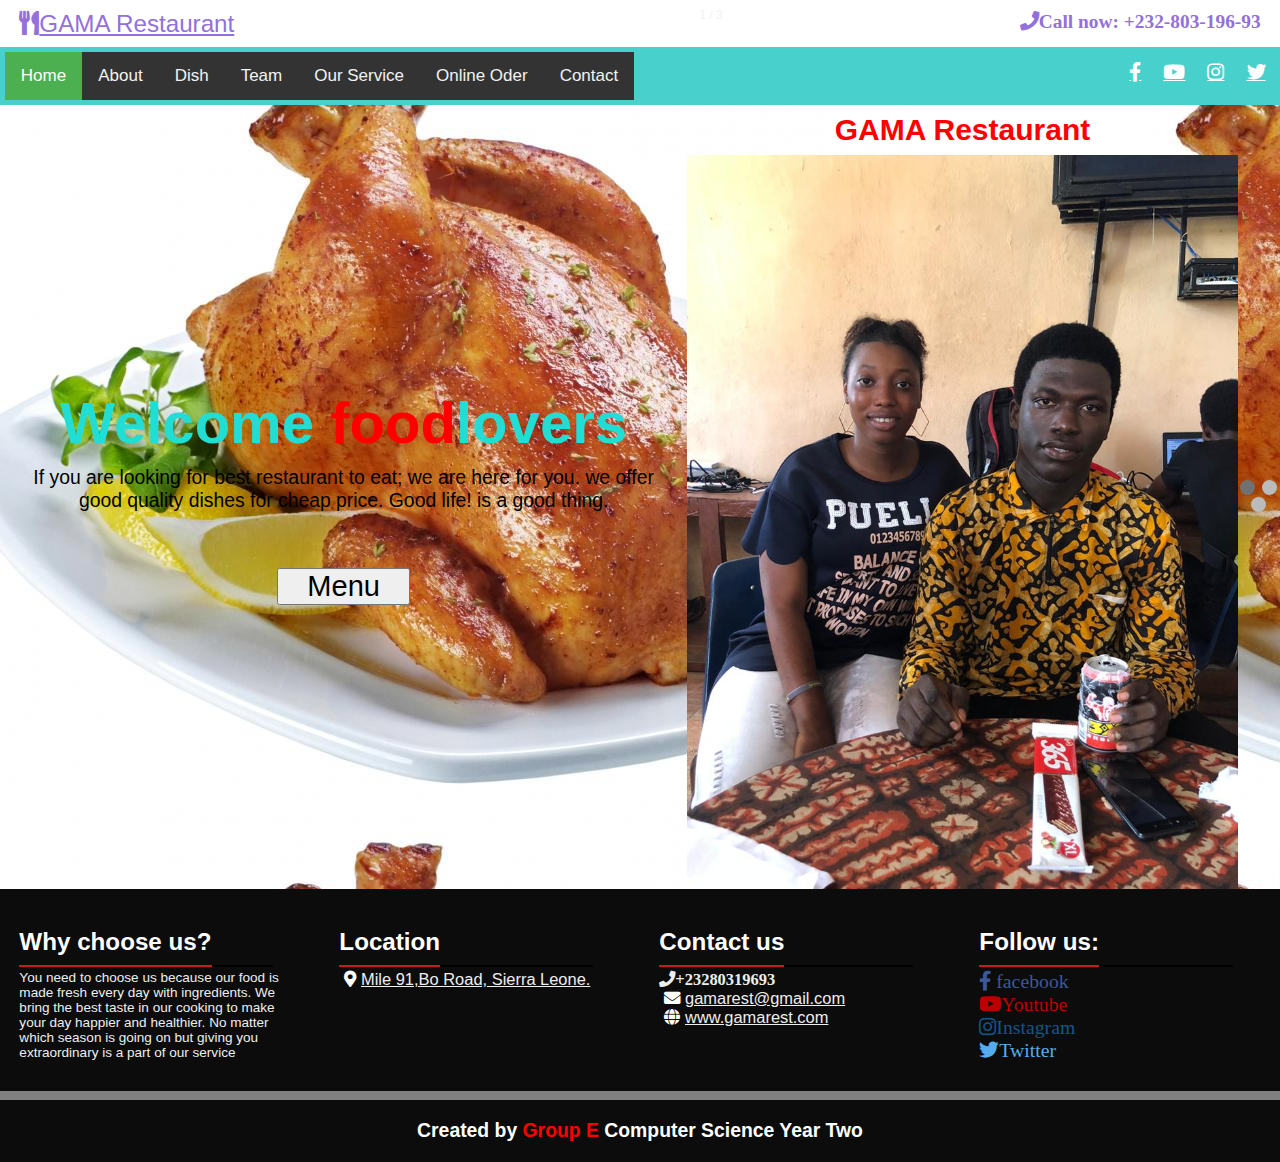
<file: index.html>
<!DOCTYPE html>
<html lang="en">
<head>
    <meta charset="UTF-8">
    <meta http-equiv="X-UA-Compatible" content="IE=edge">
    <meta name="viewport" content="width=device-width, initial-scale=1.0">
    <title>GAMA Restaurant</title>
    <!--Font size-->
    <link rel="stylesheet" href="https://cdnjs.cloudflare.com/ajax/libs/font-awesome/5.15.2/css/all.min.css">
    <link rel="stylesheet" href="CSS/GAMA.css">
     
   
</head>
<body background="Images/cooked-chicken.jpg">
    <!--Header Section Starts-->

    <header>

      <div class="header-1">
        <a href="#" class="logo"> <i class="fas fa-utensils"> </i>GAMA Restaurant</a>
        <h3 class="cell"><i class="fas fa-phone">Call now: +232-803-196-93</i></h3>
      </div>
      <div class="header-2">
        <div class="topnav" id="myTopnav">
          <a href="index.html" class="active">Home</a>
          <a href="2 About.html">About</a>
          <a href="3 Dish.html">Dish</a>
          <a href="4 Team.html"> Team</a>
          <a href="5 Service.html">Our Service</a>
          <a href="6 Online  Oder.html">Online Oder</a>
          <a href="7 Contact.html">Contact</a>
          <a href="javascript:void(0);" class="icon" onclick="myFunction()">
            <i class="fa fa-bars"></i>
          </a>
        </div>
        
        <div class="share">
          <a href="https://www.facebook.com/vascodagamarestaurantkoeln" class="fab fa-facebook-f"></a>
          <a href="  https://www.youtube.com/" class="fab fa-youtube"></a>
          <a href="https://www.instagram.com/" class="fab fa-instagram"></a>
          <a href="https://twitter.com/?lang=en" class="fab fa-twitter"></a>
          
      </div>
      </div>
       </header>

  <!--Header Section Ends-->
 
     <!--Home Section starts-->
<section class="home" >
  <div class="content">
      <h1>Welcome <span>food</span>lovers</h1>
      <p>   
        If you are looking for best restaurant to eat; we are here for you. we offer good quality dishes for cheap price. Good life! is a good thing.
      </p>
      <a href="Menu.html" class="btn"> <br> <br>  <button>Menu</button> </a>
  </div>
  <div class="shape">

  </div>
   <!--Slideshow-->
 
 
<div class="mySlides fade">
  <div class="numbertext">1 / 3</div>
  <div class="text"><h1>GAMA Restaurant</h1></div>
  <img src="Images/G2.jpg" style="width:100%">
  
</div>

<div class="mySlides fade">
  <div class="numbertext">2 / 3</div>
  <div class="text"><h1>GAMA Restaurant</h1></div>
  <img src="Images/G3.jpg" style="width:100%">
 
</div>

<div class="mySlides fade">
  <div class="numbertext">3 / 3</div>
  <div class="text"><h1>GAMA Restaurant</h1></div>
  <img src="Images/G4.jpg" style="width:100%">
   
</div>

</div>
<br>

<div style="text-align:center">
  <span class="dot"></span> 
  <span class="dot"></span> 
  <span class="dot"></span> 
   
</div>
</section>
   <!--Slideshow-->

 <!--Home Section Ends-->
 <!-- footer Section stars-->
 <section class="footer">
  <div class=" box-container">
      <div class="box">
          <h3 class="heading"><span>Why choose us?</span></h3>
          <p>  
            You need to choose us because our food is made fresh every day with ingredients. We bring the best taste in our cooking to make your day happier and healthier. No matter which season is going on but giving you extraordinary is a part of our service                      
           </p>

      </div>
      <div class="box">
          <h3 class="heading"><span>Location</span></h3>
           <a href="https://www.bing.com/maps?&ty=18&q=Mile%2091%2C%20Northern%2C%20Sierra%20Leone&satid=id.sid%3A3dba9591-8eae-2a3c-6e1b-9812ccb60556&vdpid=5749953597550886913&ppois=8.466670036315918_-12.216670036315918_Mile%2091%2C%20Northern%2C%20Sierra%20Leone_~&cp=8.46667~-12.21667&v=2&sV=1&FORM=MIRE&qpvt=mile+91+sierra+leone"> <p> <i class="fas fa-map-marker-alt"></i>Mile 91,Bo Road, Sierra Leone.</p></a>
          
      </div>
       
     
      <div class="box">
          <h3 class="heading"><span>Contact us</span></h3>
          <a href="+232319693"> <p class="fas fa-phone">+23280319693</p></a>
         <a href="https://accounts.google.com/signin/v2/identifier?service=mail&passive=true&rm=false&continue=https%3A%2F%2Fmail.google.com%2Fmail%2F%3Fshva%3D1&scc=1&ltmpl=default&ltmplcache=2&emr=1&osid=1&flowName=GlifWebSignIn&flowEntry=ServiceLogin"> <p><i class="fas fa-envelope"></i>gamarest@gmail.com</p></a>
         <a href=""> <p><i class="fas fa-globe"></i>www.gamarest.com</p></a>

      </div>

      <div class="box">
        <h3 class="heading"><span>Follow us:</span></h3>
        <a href="https://www.facebook.com/vascodagamarestaurantkoeln "><p style="color: #3B5998;"> <big><b  class="fab fa-facebook-f">   facebook</b></big></p></a>
        <a href="https://www.youtube.com/ "><p style="color:  #bb0000;"> <big><b class="fab fa-youtube">Youtube</b></big></p></a>
        <a href="https://www.instagram.com/ "><p style="color: #125688"> <big><b class="fab fa-instagram">Instagram</b></big></p></a>
        <a href=" https://twitter.com/?lang=en"><p style="color: #55ACEE"> <big><b class="fab fa-twitter">Twitter</b></big></p></a>
          
          
          
      </div>
  </div>
  <h1 class="credit">Created by <span>Group E</span> Computer Science Year Two</h1>

  

</section>

<!--footer Section Ends-->
 <script src="Js/main.JS"></script>
  
</body>
</html>
</file>
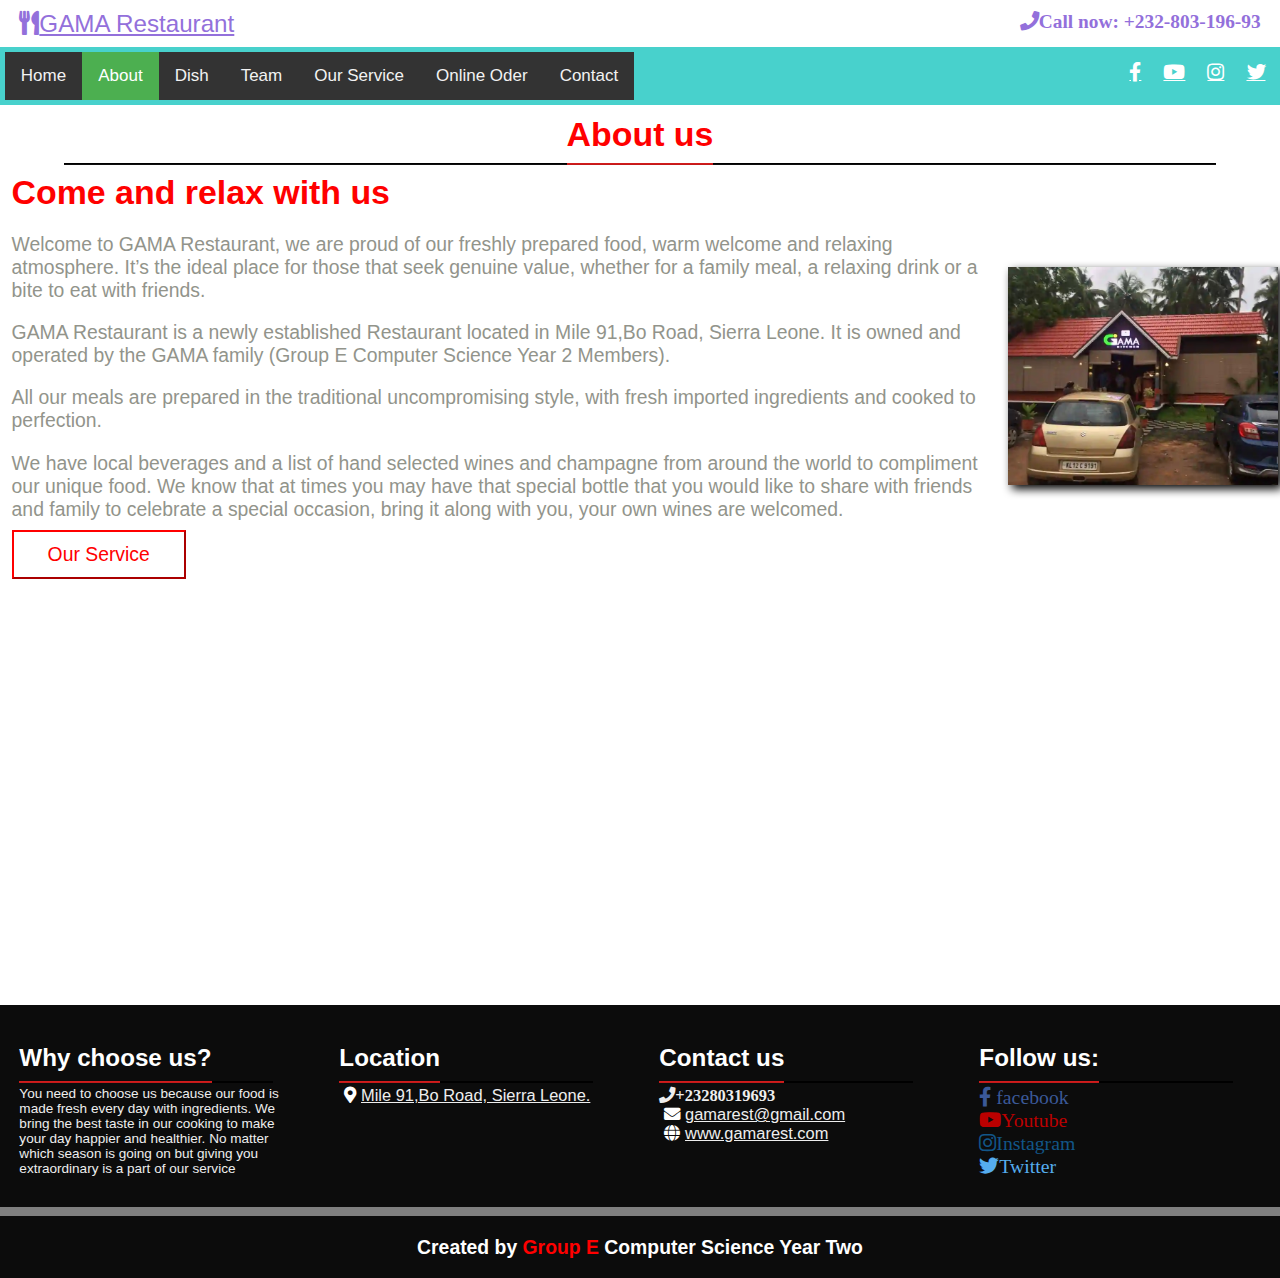
<file: 2 About.html>
<!DOCTYPE html>
<html lang="en">
<head>
    <meta charset="UTF-8">
    <meta http-equiv="X-UA-Compatible" content="IE=edge">
    <meta name="viewport" content="width=device-width, initial-scale=1.0">
    <title>GAMA Restaurant</title>
    <!--Font size-->
    <link rel="stylesheet" href="https://cdnjs.cloudflare.com/ajax/libs/font-awesome/5.15.2/css/all.min.css">
    <link rel="stylesheet" href="CSS/GAMA.css">
  
</head>
<body>
      <!--Header Section Starts-->

      <header>

        <div class="header-1">
          <a href="#" class="logo"> <i class="fas fa-utensils"> </i>GAMA Restaurant</a>
          <h3 class="cell"><i class="fas fa-phone">Call now: +232-803-196-93</i></h3>
        </div>
        <div class="header-2">
          <div class="topnav" id="myTopnav">
            <a href="index.html" >Home</a>
            <a href="2 About.html" class="active">About</a>
            <a href="3 Dish.html">Dish</a>
            <a href="4 Team.html"> Team</a>
            <a href="5 Service.html">Our Service</a>
            <a href="6 Online  Oder.html">Online Oder</a>
            <a href="7 Contact.html">Contact</a>
            <a href="javascript:void(0);" class="icon" onclick="myFunction()">
              <i class="fa fa-bars"></i>
            </a>
          </div>
           
          <div class="share">
            <a href="https://www.facebook.com/vascodagamarestaurantkoeln" class="fab fa-facebook-f"></a>
          <a href="  https://www.youtube.com/" class="fab fa-youtube"></a>
          <a href="https://www.instagram.com/" class="fab fa-instagram"></a>
          <a href="https://twitter.com/?lang=en" class="fab fa-twitter"></a>
          
 
        </div>
        </div>
         </header>

    <!--Header Section Ends-->
    <!--About Section Ends-->
    <section class="about" id="About">
        <h1 class="heading"> <span>About us</span></h1>
       <div class="row">
           <div class="content">
               <h3>Come and relax with us</h3>
               <br>
               <p>Welcome to GAMA Restaurant, we are proud of our freshly prepared food, warm welcome and relaxing atmosphere. It’s the ideal place for those that seek genuine value, whether for a family meal, a relaxing drink or a bite to eat with friends.</p>
               <p>GAMA Restaurant is a newly established Restaurant located in Mile 91,Bo Road, Sierra Leone. It is owned and operated by the GAMA family (Group E Computer Science Year 2 Members). </p>
               <p>
                All our meals are prepared in the traditional uncompromising style, with fresh imported ingredients and cooked to perfection. 
               </p>
               <p>
                We have  local beverages and a list of hand selected wines and champagne from around the world to compliment our unique food. We know that at times you may have that special bottle that you would like to share with friends and family to celebrate a special occasion, bring it along with you, your own wines are welcomed.
               </p>
               <a href="5 Service.html"><button class="btn"> Our Service </button></a>
           </div>
           <div class="image">
               <img src="Images/gama.webp" alt="">

           </div>

       </div>

       </section>

  <!--About Section Ends-->
   <!-- footer Section stars-->
 <section class="footer">
  <div class=" box-container">
      <div class="box">
          <h3 class="heading"><span>Why choose us?</span></h3>
          <p>  
            You need to choose us because our food is made fresh every day with ingredients. We bring the best taste in our cooking to make your day happier and healthier. No matter which season is going on but giving you extraordinary is a part of our service                      
           </p>

      </div>
      <div class="box">
          <h3 class="heading"><span>Location</span></h3>
           <a href="https://www.bing.com/maps?&ty=18&q=Mile%2091%2C%20Northern%2C%20Sierra%20Leone&satid=id.sid%3A3dba9591-8eae-2a3c-6e1b-9812ccb60556&vdpid=5749953597550886913&ppois=8.466670036315918_-12.216670036315918_Mile%2091%2C%20Northern%2C%20Sierra%20Leone_~&cp=8.46667~-12.21667&v=2&sV=1&FORM=MIRE&qpvt=mile+91+sierra+leone"> <p> <i class="fas fa-map-marker-alt"></i>Mile 91,Bo Road, Sierra Leone.</p></a>
          
      </div>
       
     
      <div class="box">
          <h3 class="heading"><span>Contact us</span></h3>
          <a href="+232319693"> <p class="fas fa-phone">+23280319693</p></a>
         <a href="https://accounts.google.com/signin/v2/identifier?service=mail&passive=true&rm=false&continue=https%3A%2F%2Fmail.google.com%2Fmail%2F%3Fshva%3D1&scc=1&ltmpl=default&ltmplcache=2&emr=1&osid=1&flowName=GlifWebSignIn&flowEntry=ServiceLogin"> <p><i class="fas fa-envelope"></i>gamarest@gmail.com</p></a>
         <a href=""> <p><i class="fas fa-globe"></i>www.gamarest.com</p></a>

      </div>

      <div class="box">
        <h3 class="heading"><span>Follow us:</span></h3>
        <a href="https://www.facebook.com/vascodagamarestaurantkoeln "><p style="color: #3B5998;"> <big><b  class="fab fa-facebook-f">   facebook</b></big></p></a>
        <a href="https://www.youtube.com/ "><p style="color:  #bb0000;"> <big><b class="fab fa-youtube">Youtube</b></big></p></a>
        <a href="https://www.instagram.com/ "><p style="color: #125688"> <big><b class="fab fa-instagram">Instagram</b></big></p></a>
        <a href=" https://twitter.com/?lang=en"><p style="color: #55ACEE"> <big><b class="fab fa-twitter">Twitter</b></big></p></a>
          
          
          
      </div>
  </div>
  <h1 class="credit">Created by <span>Group E</span> Computer Science Year Two</h1>

  

</section>

<!--footer Section Ends-->
  <script src="Js/main.JS"></script>
 

</body>
</html>
</file>
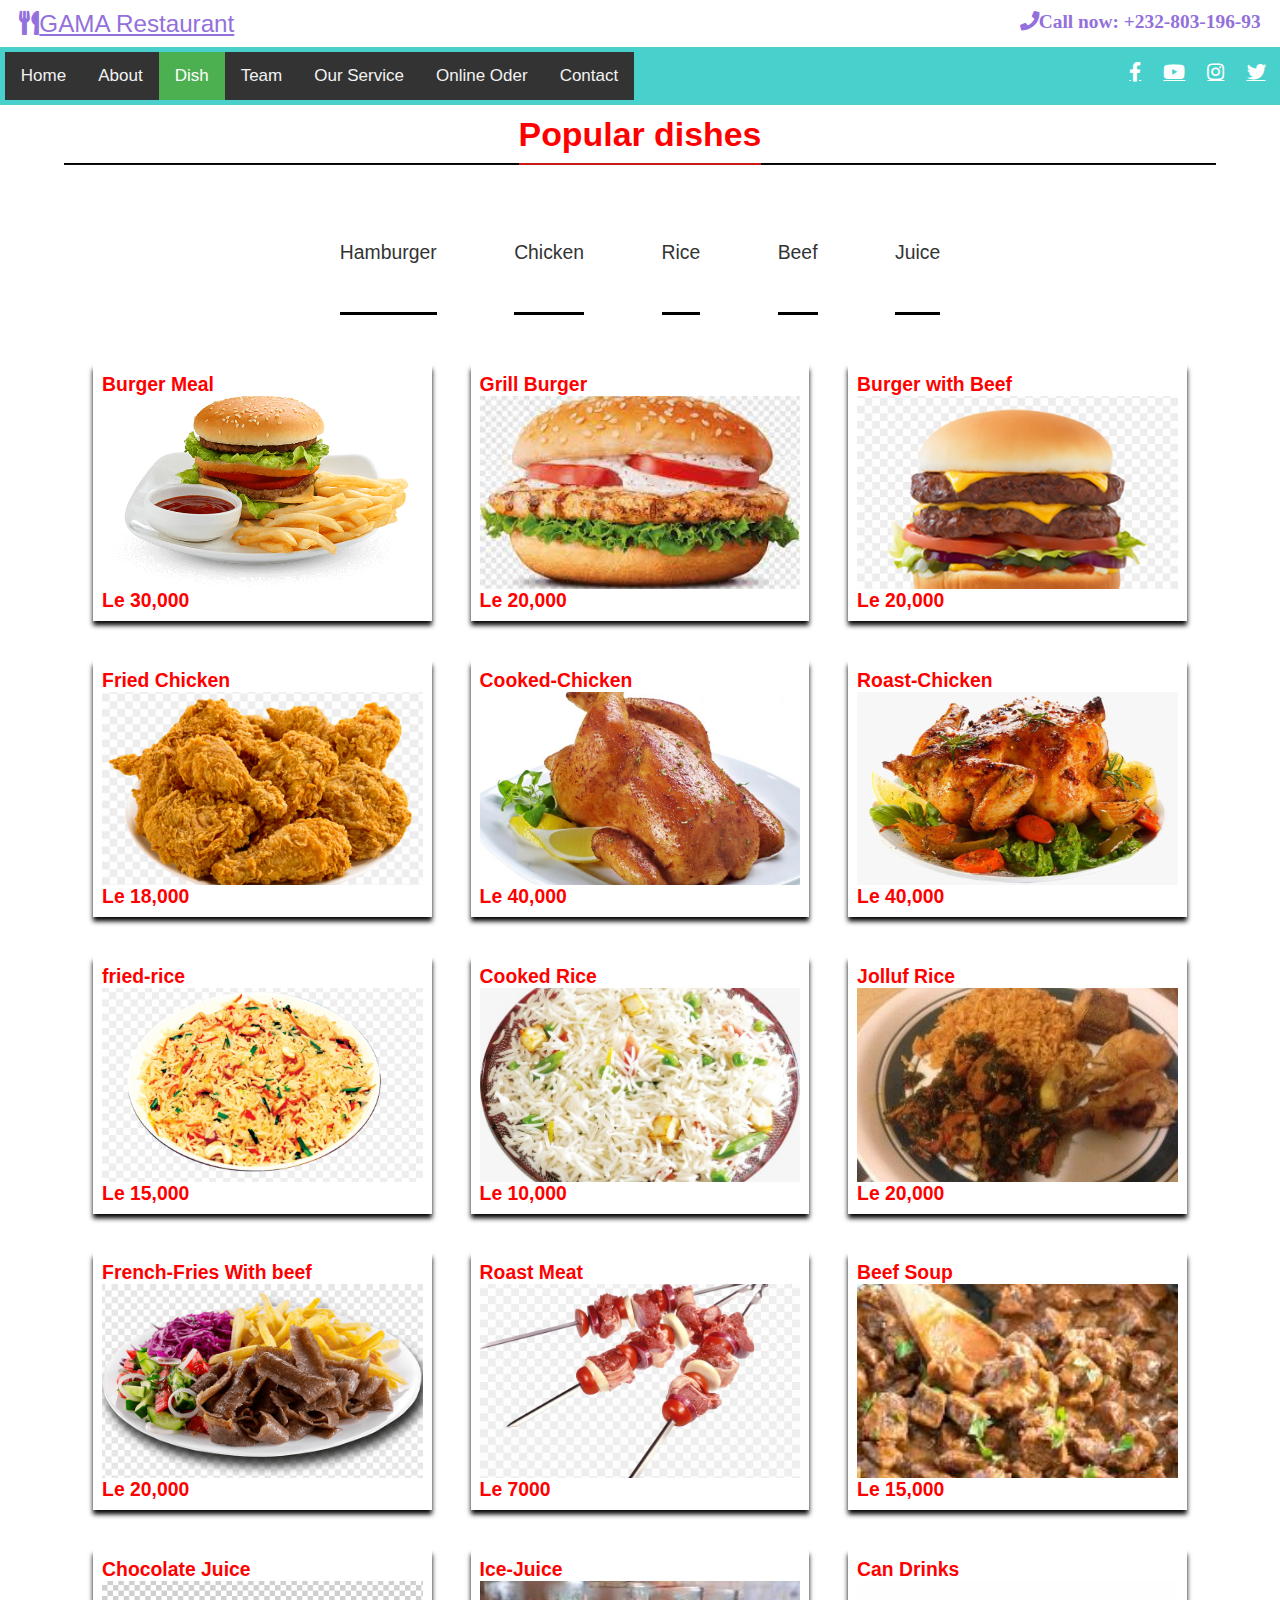
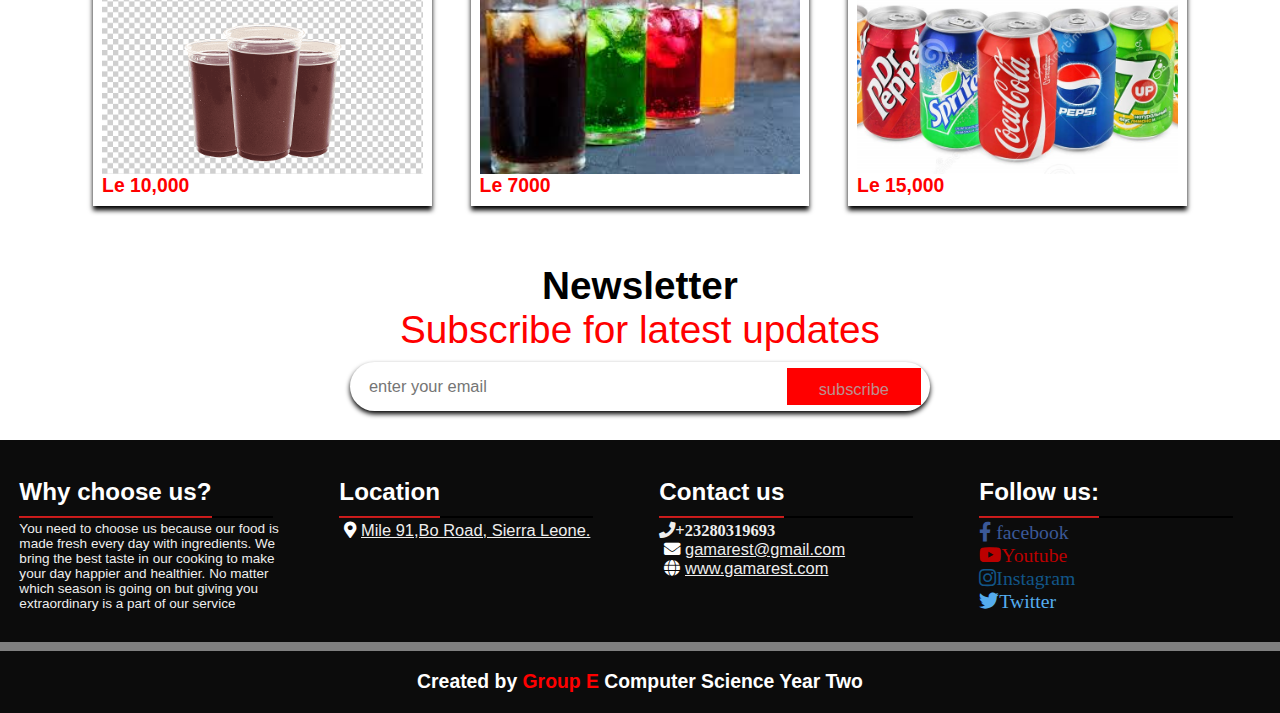
<file: 3 Dish.html>
<!DOCTYPE html>
<html lang="en">
<head>
    <meta charset="UTF-8">
    <meta http-equiv="X-UA-Compatible" content="IE=edge">
    <meta name="viewport" content="width=device-width, initial-scale=1.0">
    <title>GAMA Restaurant</title>
    <!--Font size-->
    <link rel="stylesheet" href="https://cdnjs.cloudflare.com/ajax/libs/font-awesome/5.15.2/css/all.min.css">
    <link rel="stylesheet" href="CSS/GAMA.css">
    

</head>
<body>
     <!--Header Section Starts-->

     <header>

        <div class="header-1">
          <a href="#" class="logo"> <i class="fas fa-utensils"> </i>GAMA Restaurant</a>
          <h3 class="cell"><i class="fas fa-phone">Call now: +232-803-196-93</i></h3>
        </div>
        <div class="header-2">
         <div class="topnav" id="myTopnav">
            <a href="index.html" >Home</a>
            <a href="2 About.html">About</a>
            <a href="3 Dish.html" class="active">Dish</a>
            <a href="4 Team.html"> Team</a>
            <a href="5 Service.html">Our Service</a>
            <a href="6 Online  Oder.html">Online Oder</a>
            <a href="7 Contact.html">Contact</a>
            <a href="javascript:void(0);" class="icon" onclick="myFunction()">
              <i class="fa fa-bars"></i>
            </a>
          </div>
       
          <div class="share">
            <a href="https://www.facebook.com/vascodagamarestaurantkoeln" class="fab fa-facebook-f"></a>
            <a href="  https://www.youtube.com/" class="fab fa-youtube"></a>
            <a href="https://www.instagram.com/" class="fab fa-instagram"></a>
            <a href="https://twitter.com/?lang=en" class="fab fa-twitter"></a>
          
 
        </div>
        </div>
         </header>

    <!--Header Section Ends-->
    <!--Dish Section starts-->
   <section class="dish" id="Dish">
    <h1 class="heading"> <span>Popular dishes</span></h1>
    <ul class="controls">
        
        <li class="buttons" data-filter="Hamburger">Hamburger</li>
        <li class="buttons" data-filter="Chicken">Chicken</li>
        <li class="buttons" data-filter="Rice">Rice</li>
        <li class="buttons" data-filter="Beef">Beef</li>
        <li class="buttons" data-filter="Juice ">Juice</li>
        
    </ul>
    <div class="image-container">
        <div class="image  ">
           <h1>Burger Meal</h1>
            <img src="Images/burger-meal-cutout.png" alt="">
            <h1>Le 30,000</h1>
         </div>
         <div class="image  ">
            <h1>Grill Burger</h1>
            <img src="Images/Grill Burger1.jpg" alt="">
            <h1>Le 20,000</h1>
         </div>
         <div class="image  ">
            <h1>Burger with Beef</h1>
            <img src="Images/double-beef-burger-tendergrill-burge.png" alt="">
            <h1>Le 20,000</h1>
         </div>
         <div class="image  ">
            <h1>Fried Chicken</h1>
            <img src="Images/Fried Chicken.png" alt="">
            <h1>Le 18,000</h1>
         </div>
         <div class="image ">
            <h1>Cooked-Chicken</h1>
            <img src="Images/cooked-chicken.jpg" alt="">
            <h1>Le 40,000</h1>
         </div>
         
         <div class="image">
            <h1>Roast-Chicken</h1>
            <img src="Images/roast-chicken.png" alt="">
            <h1>Le 40,000</h1>
         </div>
         <div class="image  ">
            <h1>fried-rice</h1>
            <img src="Images/fried-rice.jpg" alt="">
            <h1>Le 15,000</h1>
         </div>
         <div class="image ">
            <h1>Cooked Rice</h1>
            <img src="Images/Cooked Rice.jpg" alt="">
            <h1>Le 10,000</h1>
         </div>
         <div class="image">
            <h1>Jolluf Rice</h1>
            <img src="Images/Jolluf rice.jpg" alt="">
            <h1>Le 20,000</h1>
         </div>
         <div class="image">
            <h1>French-Fries With beef</h1>
            <img src="Images/french-fries  beef.png" alt="">
            <h1>Le 20,000</h1>
         </div>
         <div class="image">
            <h1>Roast Meat</h1>
            <img src="Images/Roast meat.jpg" alt="">
            <h1>Le 7000</h1>
         </div>
         <div class="image">
            <h1>Beef Soup</h1>
            <img src="Images/Beef Soup.jpg" alt="">
            <h1>Le 15,000</h1>
         </div>
         <div class="image">
            <h1>Chocolate Juice</h1>
            <img src="Images/Chocolate Juice.png" alt="">
            <h1>Le 10,000</h1>
         </div>
         <div class="image">
            <h1>Ice-Juice</h1>
            <img src="Images/Ice-Juice.jpg" alt="">
            <h1>Le 7000</h1>
         </div>
         <div class="image">
            <h1>Can Drinks</h1>
            <img src="Images/Can Drinks.jpg" alt="">
            <h1>Le 15,000</h1>
         </div>
 
    </div>
   </section>
   <!--Dish Section Ends-->
    <!--Newsletter Section starts-->
    <section class="newsletter">
         
      <h1>Newsletter</h1>
      <p>Subscribe for latest updates</p>
      <form action="">
      <input type="email" placeholder="enter your email">
      <input type="submit" id="myBtn" value="subscribe">
    </form>

</section>

<!--Newsletter Section Ends-->
 <!-- footer Section stars-->
 <section class="footer">
   <div class=" box-container">
       <div class="box">
           <h3 class="heading"><span>Why choose us?</span></h3>
           <p>  
             You need to choose us because our food is made fresh every day with ingredients. We bring the best taste in our cooking to make your day happier and healthier. No matter which season is going on but giving you extraordinary is a part of our service                      
            </p>
 
       </div>
       <div class="box">
           <h3 class="heading"><span>Location</span></h3>
            <a href="https://www.bing.com/maps?&ty=18&q=Mile%2091%2C%20Northern%2C%20Sierra%20Leone&satid=id.sid%3A3dba9591-8eae-2a3c-6e1b-9812ccb60556&vdpid=5749953597550886913&ppois=8.466670036315918_-12.216670036315918_Mile%2091%2C%20Northern%2C%20Sierra%20Leone_~&cp=8.46667~-12.21667&v=2&sV=1&FORM=MIRE&qpvt=mile+91+sierra+leone"> <p> <i class="fas fa-map-marker-alt"></i>Mile 91,Bo Road, Sierra Leone.</p></a>
           
       </div>
        
      
       <div class="box">
           <h3 class="heading"><span>Contact us</span></h3>
           <a href="+232319693"> <p class="fas fa-phone">+23280319693</p></a>
          <a href="https://accounts.google.com/signin/v2/identifier?service=mail&passive=true&rm=false&continue=https%3A%2F%2Fmail.google.com%2Fmail%2F%3Fshva%3D1&scc=1&ltmpl=default&ltmplcache=2&emr=1&osid=1&flowName=GlifWebSignIn&flowEntry=ServiceLogin"> <p><i class="fas fa-envelope"></i>gamarest@gmail.com</p></a>
          <a href=""> <p><i class="fas fa-globe"></i>www.gamarest.com</p></a>
 
       </div>
 
       <div class="box">
         <h3 class="heading"><span>Follow us:</span></h3>
         <a href="https://www.facebook.com/vascodagamarestaurantkoeln "><p style="color: #3B5998;"> <big><b  class="fab fa-facebook-f">   facebook</b></big></p></a>
         <a href="https://www.youtube.com/ "><p style="color:  #bb0000;"> <big><b class="fab fa-youtube">Youtube</b></big></p></a>
         <a href="https://www.instagram.com/ "><p style="color: #125688"> <big><b class="fab fa-instagram">Instagram</b></big></p></a>
         <a href=" https://twitter.com/?lang=en"><p style="color: #55ACEE"> <big><b class="fab fa-twitter">Twitter</b></big></p></a>
           
           
           
       </div>
   </div>
   <h1 class="credit">Created by <span>Group E</span> Computer Science Year Two</h1>
 
   
 
 </section>
 
 <!--footer Section Ends-->
<script src="Js/main.JS"></script>
 
</body>
</html>
</file>
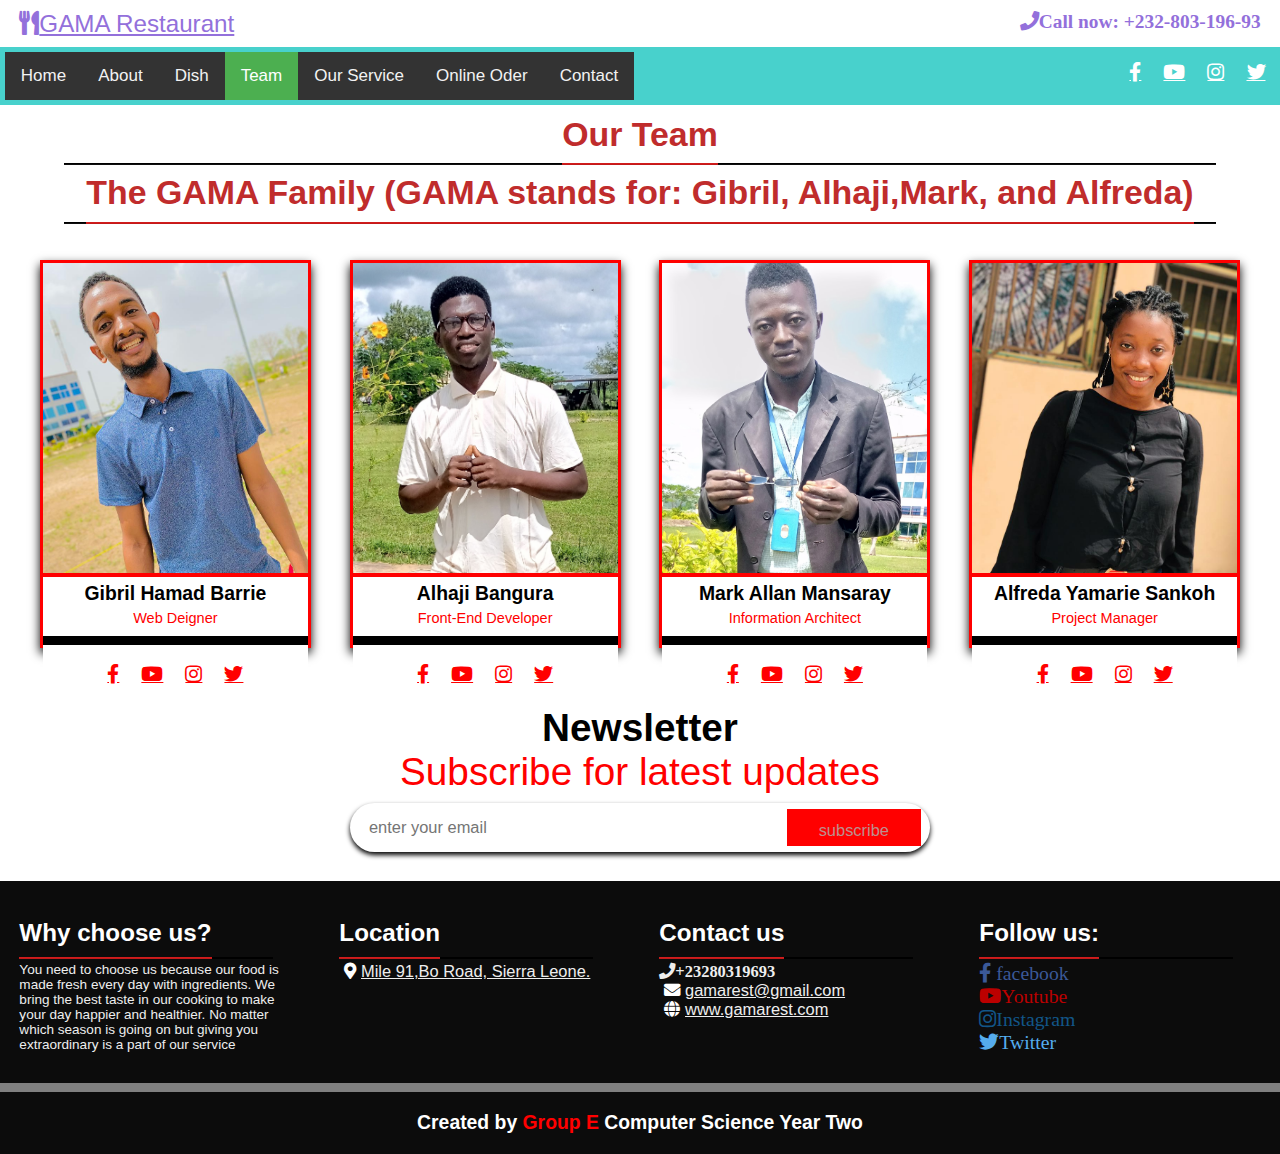
<file: 4 Team.html>
<!DOCTYPE html>
<html lang="en">
<head>
    <meta charset="UTF-8">
    <meta http-equiv="X-UA-Compatible" content="IE=edge">
    <meta name="viewport" content="width=device-width, initial-scale=1.0">
    <title>GAMA Restaurant</title>
    <!--Font size-->
    <link rel="stylesheet" href="https://cdnjs.cloudflare.com/ajax/libs/font-awesome/5.15.2/css/all.min.css">
    <link rel="stylesheet" href="CSS/GAMA.css">
</head>
<body>
    <!--Header Section Starts-->

    <header>

        <div class="header-1">
          <a href="#" class="logo"> <i class="fas fa-utensils"> </i>GAMA Restaurant</a>
          <h3 class="cell"><i class="fas fa-phone">Call now: +232-803-196-93</i></h3>
        </div>
        <div class="header-2">
            <div class="topnav" id="myTopnav">
                <a href="index.html" >Home</a>
                <a href="2 About.html">About</a>
                <a href="3 Dish.html">Dish</a>
                <a href="4 Team.html" class="active"> Team</a>
                <a href="5 Service.html">Our Service</a>
                <a href="6 Online  Oder.html">Online Oder</a>
                <a href="7 Contact.html">Contact</a>
                <a href="javascript:void(0);" class="icon" onclick="myFunction()">
                  <i class="fa fa-bars"></i>
                </a>
              </div>
        
          <div class="share">
              
            <a href="https://www.facebook.com/vascodagamarestaurantkoeln" class="fab fa-facebook-f"></a>
          <a href="  https://www.youtube.com/" class="fab fa-youtube"></a>
          <a href="https://www.instagram.com/" class="fab fa-instagram"></a>
          <a href="https://twitter.com/?lang=en" class="fab fa-twitter"></a>
         
        </div>
        </div>
         </header>

    <!--Header Section Ends-->
     <!--Our Team Section starts-->
     <section class="team" id="Team">
        <h1 class="heading"> <span>Our Team</span></h1>
        <h2 class="heading"> <span>The GAMA Family (GAMA stands for: Gibril, Alhaji,Mark, and Alfreda)</span></h2>
        <div class="box-container">
            <div class="box">
                <img src="Images/Barrie.jpg" alt="">
                <div class="info">
                    <h3>Gibril Hamad Barrie</h3>
                    <span>Web Deigner</span>
                    <div class="share">
                        
                        <a href="https://www.facebook.com/vascodagamarestaurantkoeln" class="fab fa-facebook-f"></a>
                        <a href="  https://www.youtube.com/" class="fab fa-youtube"></a>
                        <a href="https://www.instagram.com/" class="fab fa-instagram"></a>
                        <a href="https://twitter.com/?lang=en" class="fab fa-twitter"></a>
             
                    </div>

                </div>
            </div>
            <div class="box">
                <img src="Images/Alhaji.jpg" alt="">
                <div class="info">
                    <h3>Alhaji Bangura</h3>
                    <span>Front-End Developer</span>
                    <div class="share">
                         
           <a href="https://www.facebook.com/vascodagamarestaurantkoeln" class="fab fa-facebook-f"></a>
          <a href="  https://www.youtube.com/" class="fab fa-youtube"></a>
          <a href="https://www.instagram.com/" class="fab fa-instagram"></a>
          <a href="https://twitter.com/?lang=en" class="fab fa-twitter"></a>
             
                    </div>

                </div>
            </div>

           
            <div class="box">
                <img src="Images/Mark Allam.jpg" alt="">
                <div class="info">
                    <h3>Mark Allan Mansaray</h3>
                    <span>Information Architect</span>
                    <div class="share">
                       
                        <a href="https://www.facebook.com/vascodagamarestaurantkoeln" class="fab fa-facebook-f"></a>
                        <a href="  https://www.youtube.com/" class="fab fa-youtube"></a>
                        <a href="https://www.instagram.com/" class="fab fa-instagram"></a>
                        <a href="https://twitter.com/?lang=en" class="fab fa-twitter"></a>
             
                    </div>

                </div>
            </div>
            <div class="box">
                <img src="Images/Alfreda.jpg" alt="">
                <div class="info">
                    <h3>Alfreda Yamarie Sankoh</h3>
                    <span>Project Manager</span>
                    <div class="share">
                        
                        <a href="https://www.facebook.com/vascodagamarestaurantkoeln" class="fab fa-facebook-f"></a>
                        <a href="  https://www.youtube.com/" class="fab fa-youtube"></a>
                        <a href="https://www.instagram.com/" class="fab fa-instagram"></a>
                        <a href="https://twitter.com/?lang=en" class="fab fa-twitter"></a>
             
                    </div>

                </div>
            </div>
        </div>

        

    </section>


     <!--Our Team Section Ends-->
      <!--Newsletter Section starts-->
    <section class="newsletter">
         
        <h1>Newsletter</h1>
        <p>Subscribe for latest updates</p>
        <form action="">
        <input type="email" placeholder="enter your email">
        <input type="submit" id="myBtn" value="subscribe">
      </form>

  </section>

  <!--Newsletter Section Ends-->
 <!-- footer Section stars-->
 <section class="footer">
    <div class=" box-container">
        <div class="box">
            <h3 class="heading"><span>Why choose us?</span></h3>
            <p>  
              You need to choose us because our food is made fresh every day with ingredients. We bring the best taste in our cooking to make your day happier and healthier. No matter which season is going on but giving you extraordinary is a part of our service                      
             </p>
  
        </div>
        <div class="box">
            <h3 class="heading"><span>Location</span></h3>
             <a href="https://www.bing.com/maps?&ty=18&q=Mile%2091%2C%20Northern%2C%20Sierra%20Leone&satid=id.sid%3A3dba9591-8eae-2a3c-6e1b-9812ccb60556&vdpid=5749953597550886913&ppois=8.466670036315918_-12.216670036315918_Mile%2091%2C%20Northern%2C%20Sierra%20Leone_~&cp=8.46667~-12.21667&v=2&sV=1&FORM=MIRE&qpvt=mile+91+sierra+leone"> <p> <i class="fas fa-map-marker-alt"></i>Mile 91,Bo Road, Sierra Leone.</p></a>
            
        </div>
         
       
        <div class="box">
            <h3 class="heading"><span>Contact us</span></h3>
            <a href="+232319693"> <p class="fas fa-phone">+23280319693</p></a>
           <a href="https://accounts.google.com/signin/v2/identifier?service=mail&passive=true&rm=false&continue=https%3A%2F%2Fmail.google.com%2Fmail%2F%3Fshva%3D1&scc=1&ltmpl=default&ltmplcache=2&emr=1&osid=1&flowName=GlifWebSignIn&flowEntry=ServiceLogin"> <p><i class="fas fa-envelope"></i>gamarest@gmail.com</p></a>
           <a href=""> <p><i class="fas fa-globe"></i>www.gamarest.com</p></a>
  
        </div>
  
        <div class="box">
          <h3 class="heading"><span>Follow us:</span></h3>
          <a href="https://www.facebook.com/vascodagamarestaurantkoeln "><p style="color: #3B5998;"> <big><b  class="fab fa-facebook-f">   facebook</b></big></p></a>
          <a href="https://www.youtube.com/ "><p style="color:  #bb0000;"> <big><b class="fab fa-youtube">Youtube</b></big></p></a>
          <a href="https://www.instagram.com/ "><p style="color: #125688"> <big><b class="fab fa-instagram">Instagram</b></big></p></a>
          <a href=" https://twitter.com/?lang=en"><p style="color: #55ACEE"> <big><b class="fab fa-twitter">Twitter</b></big></p></a>
            
            
            
        </div>
    </div>
    <h1 class="credit">Created by <span>Group E</span> Computer Science Year Two</h1>
  
    
  
  </section>
  
  <!--footer Section Ends-->
  <script src="Js/main.JS"></script>
 
 </body>
</html>
</file>
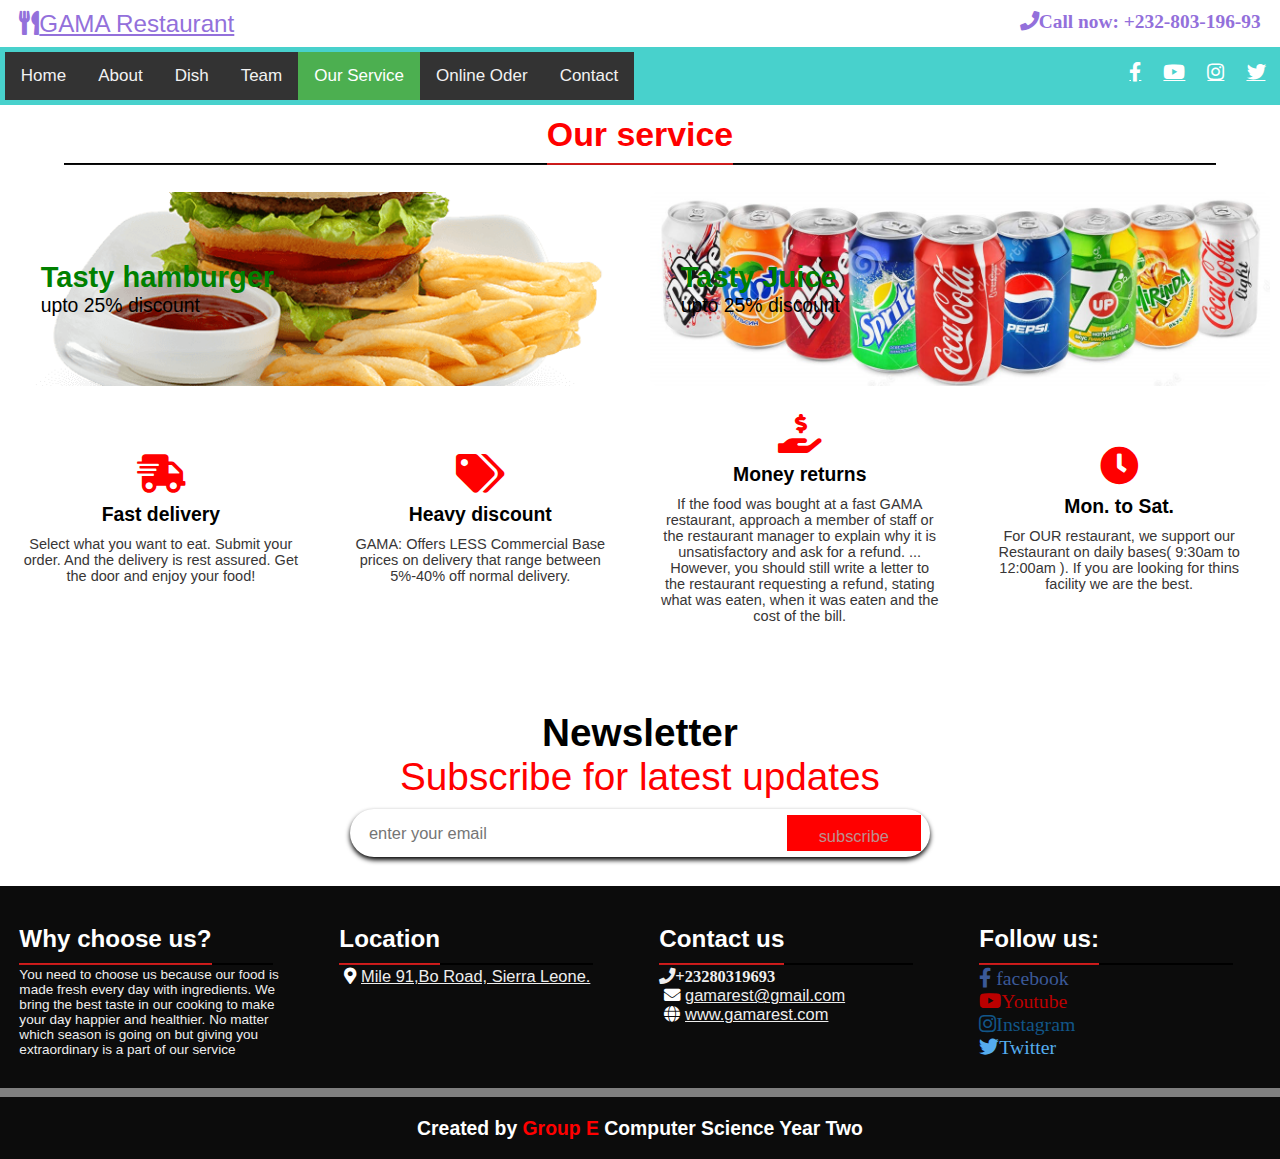
<file: 5 Service.html>
<!DOCTYPE html>
<html lang="en">
<head>
    <meta charset="UTF-8">
    <meta http-equiv="X-UA-Compatible" content="IE=edge">
    <meta name="viewport" content="width=device-width, initial-scale=1.0">
    <title>GAMA Restaurant</title>
    <!--Font size-->
    <link rel="stylesheet" href="https://cdnjs.cloudflare.com/ajax/libs/font-awesome/5.15.2/css/all.min.css">
    <link rel="stylesheet" href="CSS/GAMA.css">
</head>
<body>
     <!--Header Section Starts-->

     <header>

        <div class="header-1">
          <a href="#" class="logo"> <i class="fas fa-utensils"> </i>GAMA Restaurant</a>
          <h3 class="cell"><i class="fas fa-phone">Call now: +232-803-196-93</i></h3>
        </div>
        <div class="header-2">
            <div class="topnav" id="myTopnav">
                <a href="index.html">Home</a>
                <a href="2 About.html">About</a>
                <a href="3 Dish.html">Dish</a>
                <a href="4 Team.html"> Team</a>
                <a href="5 Service.html"  class="active">Our Service</a>
                <a href="6 Online  Oder.html">Online Oder</a>
                <a href="7 Contact.html">Contact</a>
                <a href="javascript:void(0);" class="icon" onclick="myFunction()">
                  <i class="fa fa-bars"></i>
                </a>
              </div>
       
          <div class="share">
            <a href="https://www.facebook.com/vascodagamarestaurantkoeln" class="fab fa-facebook-f"></a>
            <a href="  https://www.youtube.com/" class="fab fa-youtube"></a>
            <a href="https://www.instagram.com/" class="fab fa-instagram"></a>
            <a href="https://twitter.com/?lang=en" class="fab fa-twitter"></a>
            
 
        </div>
        </div>
         </header>

    <!--Header Section Ends-->
     <!--Our  Service Section Starts-->
     <section class="service" id=" Our Service">
        <h1 class="heading"> <span>Our service</span></h1>
        <div class="box-container">
            <div class="box">
                <img src="Images/burger-meal-cutout.png" alt="">
                <div class="info">
                    <h3>Tasty hamburger</h3>
                    <p>upto 25% discount</p>
                     

                </div>

            </div>
            <div class="box">
                <img src="Images/Can Drinks.jpg" alt="">
                <div class="info">
                    <h3>Tasty Juice</h3>
                    <p>upto 25% discount</p>
                    

                </div>
                 

            </div>
            <div class="icon-container">
                <div class="icon">
                    <i class="fas fa-shipping-fast"></i>
                    <h3>Fast delivery</h3>
                    <p> 
                        Select what you want to eat. Submit your order. And the delivery is rest assured. Get the door and enjoy your food!                    </p>
                </div>
                <div class="icon">
                    <i class="fas fa-tags"></i>
                    <h3>Heavy discount</h3>
                    <p> 
                        GAMA: Offers  LESS Commercial Base prices on delivery that range between 5%-40% off normal delivery. 
                    </p>
                </div>
                <div class="icon">
                    <i class="fas fa-hand-holding-usd"></i>
                    <h3>Money returns</h3>
                    <p> 
                        If the food was bought at a fast GAMA restaurant, approach a member of staff or the restaurant manager to explain why it is unsatisfactory and ask for a refund. ... However, you should still write a letter to the restaurant requesting a refund, stating what was eaten, when it was eaten and the cost of the bill.
                    </p>
                </div>
                <div class="icon">
                    <i class="fas fa-clock"></i>
                    <h3>Mon. to Sat.</h3>
                    <p> 
                        For OUR restaurant, we support our Restaurant on daily bases( 9:30am to 12:00am ). If you are looking for thins facility we are the best.
                    </p>
                </div>

            </div>

        </div>
     </section>


      <!--Our  Service Section Ends-->

       <!--Newsletter Section starts-->
    <section class="newsletter">
         
        <h1>Newsletter</h1>
        <p>Subscribe for latest updates</p>
        <form action="">
        <input type="email" placeholder="enter your email">
        <input type="submit" id="myBtn" value="subscribe">
      </form>

  </section>

  <!--Newsletter Section Ends-->
 <!-- footer Section stars-->
 <section class="footer">
    <div class=" box-container">
        <div class="box">
            <h3 class="heading"><span>Why choose us?</span></h3>
            <p>  
              You need to choose us because our food is made fresh every day with ingredients. We bring the best taste in our cooking to make your day happier and healthier. No matter which season is going on but giving you extraordinary is a part of our service                      
             </p>
  
        </div>
        <div class="box">
            <h3 class="heading"><span>Location</span></h3>
             <a href="https://www.bing.com/maps?&ty=18&q=Mile%2091%2C%20Northern%2C%20Sierra%20Leone&satid=id.sid%3A3dba9591-8eae-2a3c-6e1b-9812ccb60556&vdpid=5749953597550886913&ppois=8.466670036315918_-12.216670036315918_Mile%2091%2C%20Northern%2C%20Sierra%20Leone_~&cp=8.46667~-12.21667&v=2&sV=1&FORM=MIRE&qpvt=mile+91+sierra+leone"> <p> <i class="fas fa-map-marker-alt"></i>Mile 91,Bo Road, Sierra Leone.</p></a>
            
        </div>
         
       
        <div class="box">
            <h3 class="heading"><span>Contact us</span></h3>
            <a href="+232319693"> <p class="fas fa-phone">+23280319693</p></a>
           <a href="https://accounts.google.com/signin/v2/identifier?service=mail&passive=true&rm=false&continue=https%3A%2F%2Fmail.google.com%2Fmail%2F%3Fshva%3D1&scc=1&ltmpl=default&ltmplcache=2&emr=1&osid=1&flowName=GlifWebSignIn&flowEntry=ServiceLogin"> <p><i class="fas fa-envelope"></i>gamarest@gmail.com</p></a>
           <a href=""> <p><i class="fas fa-globe"></i>www.gamarest.com</p></a>
  
        </div>
  
        <div class="box">
          <h3 class="heading"><span>Follow us:</span></h3>
          <a href="https://www.facebook.com/vascodagamarestaurantkoeln "><p style="color: #3B5998;"> <big><b  class="fab fa-facebook-f">   facebook</b></big></p></a>
          <a href="https://www.youtube.com/ "><p style="color:  #bb0000;"> <big><b class="fab fa-youtube">Youtube</b></big></p></a>
          <a href="https://www.instagram.com/ "><p style="color: #125688"> <big><b class="fab fa-instagram">Instagram</b></big></p></a>
          <a href=" https://twitter.com/?lang=en"><p style="color: #55ACEE"> <big><b class="fab fa-twitter">Twitter</b></big></p></a>
            
            
            
        </div>
    </div>
    <h1 class="credit">Created by <span>Group E</span> Computer Science Year Two</h1>
  
    
  
  </section>
  
  <!--footer Section Ends-->
  <script src="Js/main.JS"></script>
  
</body>
</html>
</file>
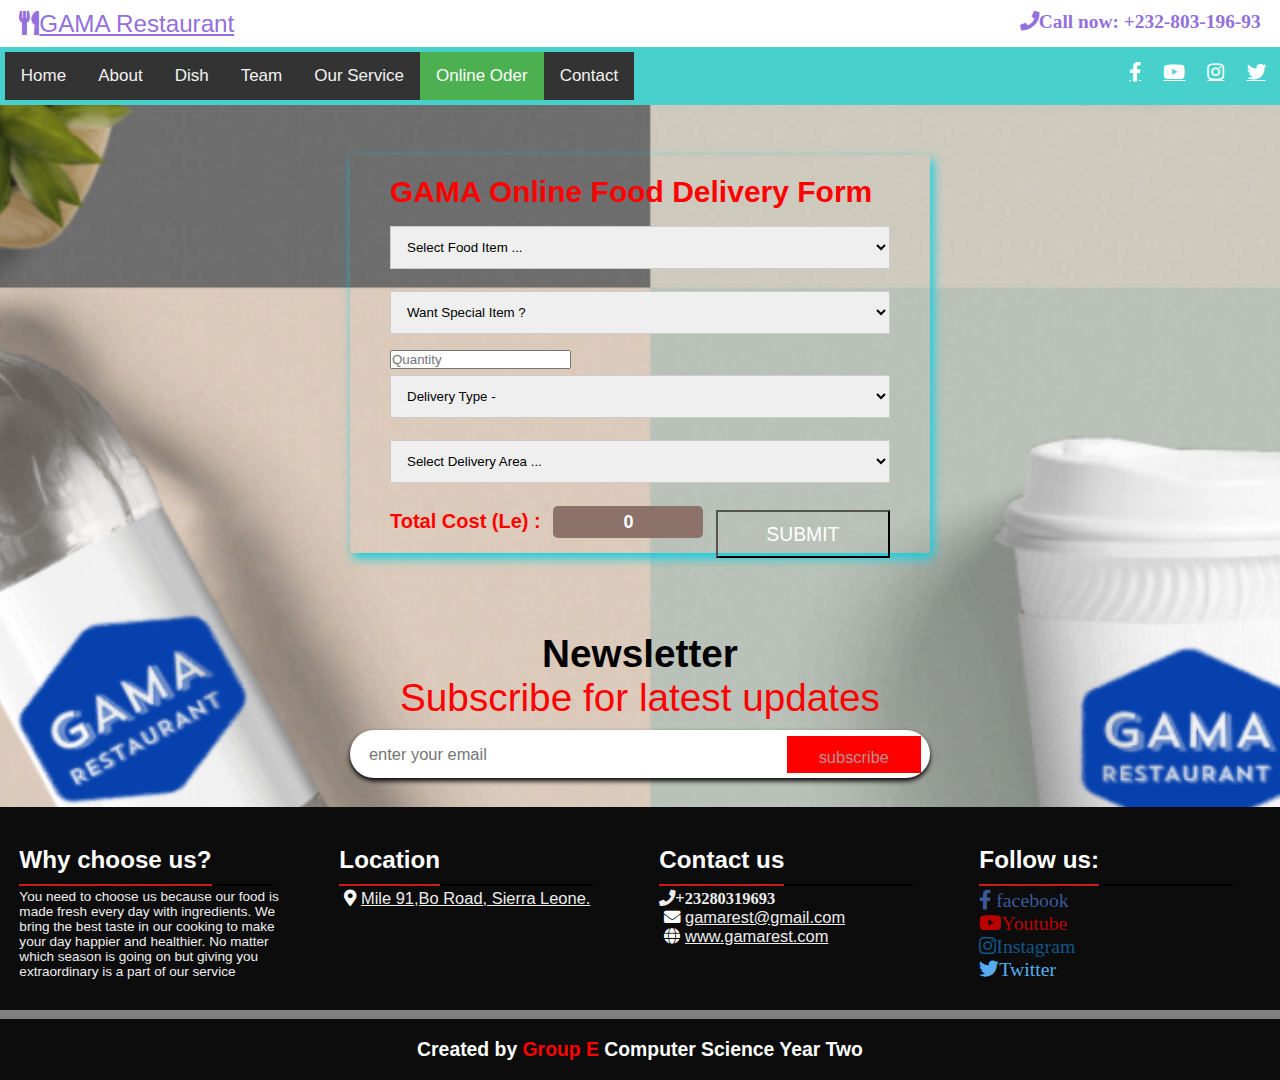
<file: 6 Online  Oder.html>
<!DOCTYPE html>
<html lang="en">
<head>
    <meta charset="UTF-8">
    <meta http-equiv="X-UA-Compatible" content="IE=edge">
    <meta name="viewport" content="width=device-width, initial-scale=1.0">
    <title>GAMA Restaurant</title>
    <!--Font size-->
    <link rel="stylesheet" href="https://cdnjs.cloudflare.com/ajax/libs/font-awesome/5.15.2/css/all.min.css">
    <link rel="stylesheet" href="CSS/GAMA.css">
    
</head>
<body class="Order" background="Images/Order1.png">
     <!--Header Section Starts-->

     <header>

        <div class="header-1">
          <a href="#" class="logo"> <i class="fas fa-utensils"> </i>GAMA Restaurant</a>
          <h3 class="cell"><i class="fas fa-phone">Call now: +232-803-196-93</i></h3>
        </div>
        <div class="header-2">
            <div class="topnav" id="myTopnav">
                <a href="index.html" >Home</a>
                <a href="2 About.html">About</a>
                <a href="3 Dish.html">Dish</a>
                <a href="4 Team.html"> Team</a>
                <a href="5 Service.html">Our Service</a>
                <a href="6 Online  Oder.html" class="active">Online Oder</a>
                <a href="7 Contact.html">Contact</a>
                <a href="javascript:void(0);" class="icon" onclick="myFunction()">
                  <i class="fa fa-bars"></i>
                </a>
              </div>
        
          <div class="share">
            <a href="https://www.facebook.com/vascodagamarestaurantkoeln" class="fab fa-facebook-f"></a>
          <a href="  https://www.youtube.com/" class="fab fa-youtube"></a>
          <a href="https://www.instagram.com/" class="fab fa-instagram"></a>
          <a href="https://twitter.com/?lang=en" class="fab fa-twitter"></a>
        
 
        </div>
        </div>
         </header>

    <!--Header Section Ends-->
    <div class="online_food_delivery_box animated bounceInDown" id="input_box">
        <h3> <big><b style="font-size: 30px;"> GAMA Online Food Delivery Form</b></big> </h3><br>
        <form>
            <div class="form-group">
                <select class="form-control" id="food_item" onchange="finalCost()">
                    <option value="0"> Select Food Item ... </option>
                    <option value="1"> Beef </option>
                    <option value="2"> Chicken </option>
                    <option value="3"> Chocolate cake  </option>
                    <option value="4"> Cutlet Chicken </option>
                    <option value="5"> Juice </option>
                    <option value="6"> Rice  </option>
                    <option value="7"> Fish With Ginger </option>
                </select>
            </div>
            <div class="form-group">
                <select class="form-control" id="special_item" onchange="finalCost()">
                    <option value="0"> Want Special Item ?</option>
                    <option value="2"> Yes </option>
                    <option value="0"> No </option>
                </select>
            </div>
            <div class="form-group">
                <input type="number" class="form-control" id="food_quantity" placeholder="Quantity" onkeyup="finalCost()" >
            </div>
            <div class="form-group">
                <select class="form-control" id="delivery_type" onchange="finalCost()">
                    <option value="0"> Delivery Type - </option>
                    <option value="0"> Normal </option>
                    <option value="2"> Emergency </option>
                </select>
            </div>
            <div class="form-group">
                <select class="form-control" id="delivery_area" onchange="finalCost()">
                    <option value="0"> Select Delivery Area ... </option>
                    <option value="1"> Freetown </option>
                    <option value="2"> Bo </option>
                    <option value="3"> Kono  </option>
                    <option value="4"> Kenema </option>
                    <option value="5"> Mile 91  </option>
                    <option value="6"> Portloko  </option>
                    <option value="7"> Other </option>
                </select>
            </div><br>
            <div class="form-group">
                <label> <big><b style="font-size: 20px;">Total Cost (Le) :</b></big> </label>
                <span id="result" style="background-color: #8c7269;color: #fff;padding: 6px 70px;font-weight: 600;font-size: 18px; margin-left: 10px;border-radius: 5px;">0</span>
                <input type="button" value="SUBMIT" class="btn btn-primary" style="float: right" id="ok" onclick="ok_result()">
            </div>
        </form>
    </div>

    <div class="result_box animated zoomIn" style="display: none;" id="okResult">
        <h3 class="result_box_text" id="ok_text"> Your order is successfully submitted. Please keep patience, we will come to you soon.<br><br><span> --  Thank You  -- </span></h3><br>
    </div>
    <!--Newsletter Section starts-->
    <section class="newsletter">
         
        <h1>Newsletter</h1>
        <p>Subscribe for latest updates</p>
        <form action="">
        <input type="email" placeholder="enter your email">
        <input type="submit" id="myBtn" value="subscribe">
      </form>

  </section>

  <!--Newsletter Section Ends-->
 <!-- footer Section stars-->
 <section class="footer">
    <div class=" box-container">
        <div class="box">
            <h3 class="heading"><span>Why choose us?</span></h3>
            <p>  
              You need to choose us because our food is made fresh every day with ingredients. We bring the best taste in our cooking to make your day happier and healthier. No matter which season is going on but giving you extraordinary is a part of our service                      
             </p>
  
        </div>
        <div class="box">
            <h3 class="heading"><span>Location</span></h3>
             <a href="https://www.bing.com/maps?&ty=18&q=Mile%2091%2C%20Northern%2C%20Sierra%20Leone&satid=id.sid%3A3dba9591-8eae-2a3c-6e1b-9812ccb60556&vdpid=5749953597550886913&ppois=8.466670036315918_-12.216670036315918_Mile%2091%2C%20Northern%2C%20Sierra%20Leone_~&cp=8.46667~-12.21667&v=2&sV=1&FORM=MIRE&qpvt=mile+91+sierra+leone"> <p> <i class="fas fa-map-marker-alt"></i>Mile 91,Bo Road, Sierra Leone.</p></a>
            
        </div>
         
       
        <div class="box">
            <h3 class="heading"><span>Contact us</span></h3>
            <a href="+232319693"> <p class="fas fa-phone">+23280319693</p></a>
           <a href="https://accounts.google.com/signin/v2/identifier?service=mail&passive=true&rm=false&continue=https%3A%2F%2Fmail.google.com%2Fmail%2F%3Fshva%3D1&scc=1&ltmpl=default&ltmplcache=2&emr=1&osid=1&flowName=GlifWebSignIn&flowEntry=ServiceLogin"> <p><i class="fas fa-envelope"></i>gamarest@gmail.com</p></a>
           <a href=""> <p><i class="fas fa-globe"></i>www.gamarest.com</p></a>
  
        </div>
  
        <div class="box">
          <h3 class="heading"><span>Follow us:</span></h3>
          <a href="https://www.facebook.com/vascodagamarestaurantkoeln "><p style="color: #3B5998;"> <big><b  class="fab fa-facebook-f">   facebook</b></big></p></a>
          <a href="https://www.youtube.com/ "><p style="color:  #bb0000;"> <big><b class="fab fa-youtube">Youtube</b></big></p></a>
          <a href="https://www.instagram.com/ "><p style="color: #125688"> <big><b class="fab fa-instagram">Instagram</b></big></p></a>
          <a href=" https://twitter.com/?lang=en"><p style="color: #55ACEE"> <big><b class="fab fa-twitter">Twitter</b></big></p></a>
            
            
            
        </div>
    </div>
    <h1 class="credit">Created by <span>Group E</span> Computer Science Year Two</h1>
  
    
  
  </section>
  
  <!--footer Section Ends-->
  <script src="Js/main.JS"></script> 
    
</body>
</html>
</file>
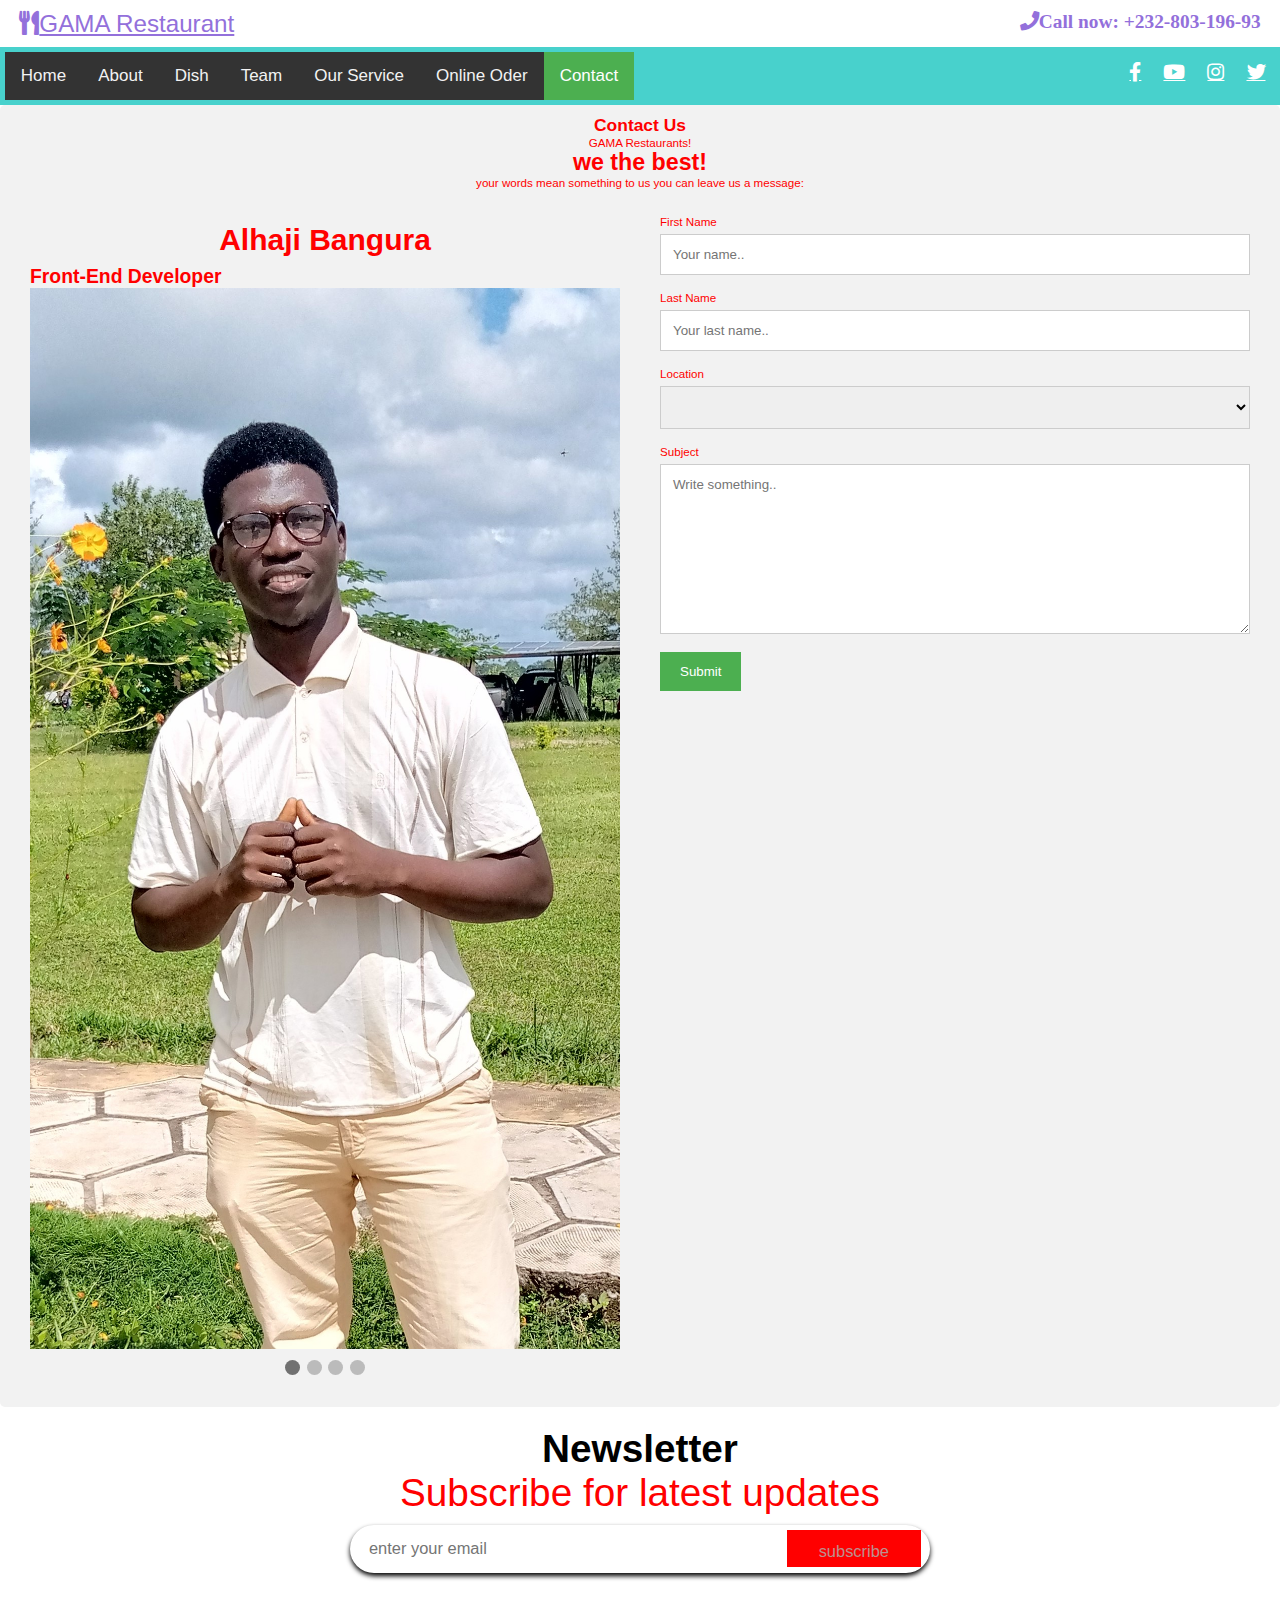
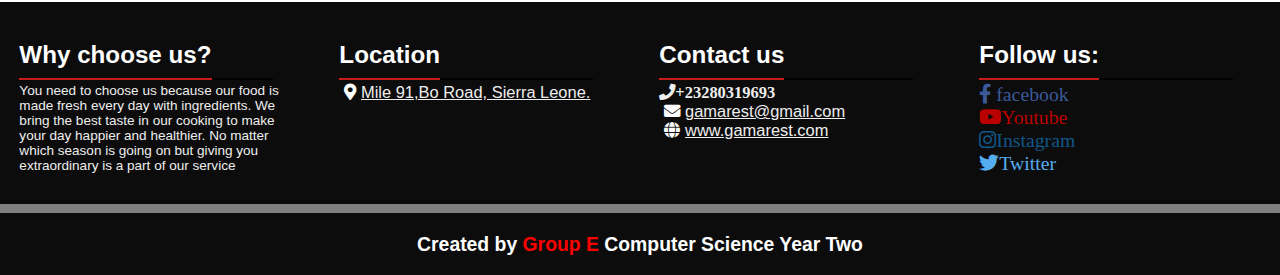
<file: 7 Contact.html>
<!DOCTYPE html>
<html lang="en">
<head>
    <meta charset="UTF-8">
    <meta http-equiv="X-UA-Compatible" content="IE=edge">
    <meta name="viewport" content="width=device-width, initial-scale=1.0">
    <title>GAMA Restaurant</title>
    <!--Font size-->
    <link rel="stylesheet" href="https://cdnjs.cloudflare.com/ajax/libs/font-awesome/5.15.2/css/all.min.css">
    <link rel="stylesheet" href="CSS/GAMA.css">

 <style>
 


</style>
</head>
<body>
    <!--Header Section Starts-->

    <header>

        <div class="header-1">
          <a href="#" class="logo"> <i class="fas fa-utensils"> </i>GAMA Restaurant</a>
          <h3 class="cell"><i class="fas fa-phone">Call now: +232-803-196-93</i></h3>
        </div>
        <div class="header-2">
          <div class="topnav" id="myTopnav">
            <a href="index.html">Home</a>
            <a href="2 About.html">About</a>
            <a href="3 Dish.html">Dish</a>
            <a href="4 Team.html"> Team</a>
            <a href="5 Service.html">Our Service</a>
            <a href="6 Online  Oder.html">Online Oder</a>
            <a href="7 Contact.html"  class="active">Contact</a>
            <a href="javascript:void(0);" class="icon" onclick="myFunction()">
              <i class="fa fa-bars"></i>
            </a>
          </div>
            
          <div class="share">
            <a href="https://www.facebook.com/vascodagamarestaurantkoeln" class="fab fa-facebook-f"></a>
          <a href="  https://www.youtube.com/" class="fab fa-youtube"></a>
          <a href="https://www.instagram.com/" class="fab fa-instagram"></a>
          <a href="https://twitter.com/?lang=en" class="fab fa-twitter"></a>
        
 
        </div>
        </div>
         </header>

    <!--Header Section Ends-->
    <!--Form starts-->

<div class="container1">
  <div style="text-align:center">
    <big>
      <h2>Contact Us</h2>
    <p>GAMA Restaurants!  <h1>we the best! </h1> your words mean something to us you can leave us a message:</p>
    </big>
  </div>
  <div class="row">
    <div class="column">
         <!--Slideshow-->
<div class="slideshow-container">
 
  <div class="mySlides fade">
    <div class="numbertext">1 / 4</div>
    <div class="text"><h1>Alhaji Bangura</h1></div>
    <h1> <span>Front-End Developer</span></h1> 
    <img src="Images/Alhaji.jpg" style="width:100%">
  </div>
  
  <div class="mySlides fade">
    <div class="numbertext">2 / 4</div>
    <div class="text"><h1>Mark Allan Mansaray</h1></div>
    <h1> <span>Information Architect</span></h1> 
    <img src="Images/Mark Allam.jpg" style="width:100%">
  
  </div>
  
  <div class="mySlides fade">
    <div class="numbertext">3 / 4</div>
    <div class="text"><h1>Alfreda Yamarie Sankoh</h1></div>
    <h1> <span>Project Manager</span></h1> 
    <img src="Images/Alfreda.jpg" style="width:100%">
    
  </div>
  
  <div class="mySlides fade">
    <div class="numbertext">4 / 4</div>
    <div class="text"><h1>Gibril Hamad Barrie</h1></div>
    <h1> <span>Web Dsigner</span></h1> 
    <img src="Images/Barrie.jpg" style="width:100%">
   
  </div>
  </div>
  <br>
  
  <div style="text-align:center">
    <span class="dot"></span> 
    <span class="dot"></span> 
    <span class="dot"></span> 
    <span class="dot"></span> 
  </div>
  </section>
     <!--Slideshow-->
    </div>
    <div class="column">
      <form action="/action_page.php">
        <label for="fname"><big>First Name</big></label>
        <input type="text" id="fname" name="firstname" placeholder="Your name..">
        <label for="lname"><big>Last Name</big></label>
        <input type="text" id="lname" name="lastname" placeholder="Your last name..">
        <label for="Location"><big>Location</big></label>
        <select id="Locationy" name="Location">
          <option value=""> </option>
          <option value="Freetown">Freetown </option>
          <option value="Bo">Bo </option>
          <option value="Kono"> Kono</option>
          <option value="Kenema"> Kenema</option>
          <option value="Mile 91"> Mile 91</option>
          <option value="Other"> Other</option>

        </select>
        <label for="subject"><big>Subject</big></label>
        <textarea id="subject" name="subject" placeholder="Write something.." style="height:170px"></textarea>
        <input type="submit" id="btn" value="Submit">
      </form>
    </div>
  </div>
</div>
<!--Form end-->
 <!--Newsletter Section starts-->
 <section class="newsletter">
         
    <h1>Newsletter</h1>
    <p>Subscribe for latest updates</p>
    <form action="">
    <input type="email" placeholder="enter your email">
    <input type="submit" id="myBtn" value="subscribe">
  </form>

</section>

<!--Newsletter Section Ends-->
</div>
 <!-- footer Section stars-->
 <section class="footer">
  <div class=" box-container">
      <div class="box">
          <h3 class="heading"><span>Why choose us?</span></h3>
          <p>  
            You need to choose us because our food is made fresh every day with ingredients. We bring the best taste in our cooking to make your day happier and healthier. No matter which season is going on but giving you extraordinary is a part of our service                      
           </p>

      </div>
      <div class="box">
          <h3 class="heading"><span>Location</span></h3>
           <a href="https://www.bing.com/maps?&ty=18&q=Mile%2091%2C%20Northern%2C%20Sierra%20Leone&satid=id.sid%3A3dba9591-8eae-2a3c-6e1b-9812ccb60556&vdpid=5749953597550886913&ppois=8.466670036315918_-12.216670036315918_Mile%2091%2C%20Northern%2C%20Sierra%20Leone_~&cp=8.46667~-12.21667&v=2&sV=1&FORM=MIRE&qpvt=mile+91+sierra+leone"> <p> <i class="fas fa-map-marker-alt"></i>Mile 91,Bo Road, Sierra Leone.</p></a>
          
      </div>
       
     
      <div class="box">
          <h3 class="heading"><span>Contact us</span></h3>
          <a href="+232319693"> <p class="fas fa-phone">+23280319693</p></a>
         <a href="https://accounts.google.com/signin/v2/identifier?service=mail&passive=true&rm=false&continue=https%3A%2F%2Fmail.google.com%2Fmail%2F%3Fshva%3D1&scc=1&ltmpl=default&ltmplcache=2&emr=1&osid=1&flowName=GlifWebSignIn&flowEntry=ServiceLogin"> <p><i class="fas fa-envelope"></i>gamarest@gmail.com</p></a>
         <a href=""> <p><i class="fas fa-globe"></i>www.gamarest.com</p></a>

      </div>

      <div class="box">
        <h3 class="heading"><span>Follow us:</span></h3>
        <a href="https://www.facebook.com/vascodagamarestaurantkoeln "><p style="color: #3B5998;"> <big><b  class="fab fa-facebook-f">   facebook</b></big></p></a>
        <a href="https://www.youtube.com/ "><p style="color:  #bb0000;"> <big><b class="fab fa-youtube">Youtube</b></big></p></a>
        <a href="https://www.instagram.com/ "><p style="color: #125688"> <big><b class="fab fa-instagram">Instagram</b></big></p></a>
        <a href=" https://twitter.com/?lang=en"><p style="color: #55ACEE"> <big><b class="fab fa-twitter">Twitter</b></big></p></a>
          
          
          
      </div>
  </div>
  <h1 class="credit">Created by <span>Group E</span> Computer Science Year Two</h1>

  

</section>

<!--footer Section Ends-->
<script src="Js/main.JS"></script>
 
 

</body>
</html>
</file>
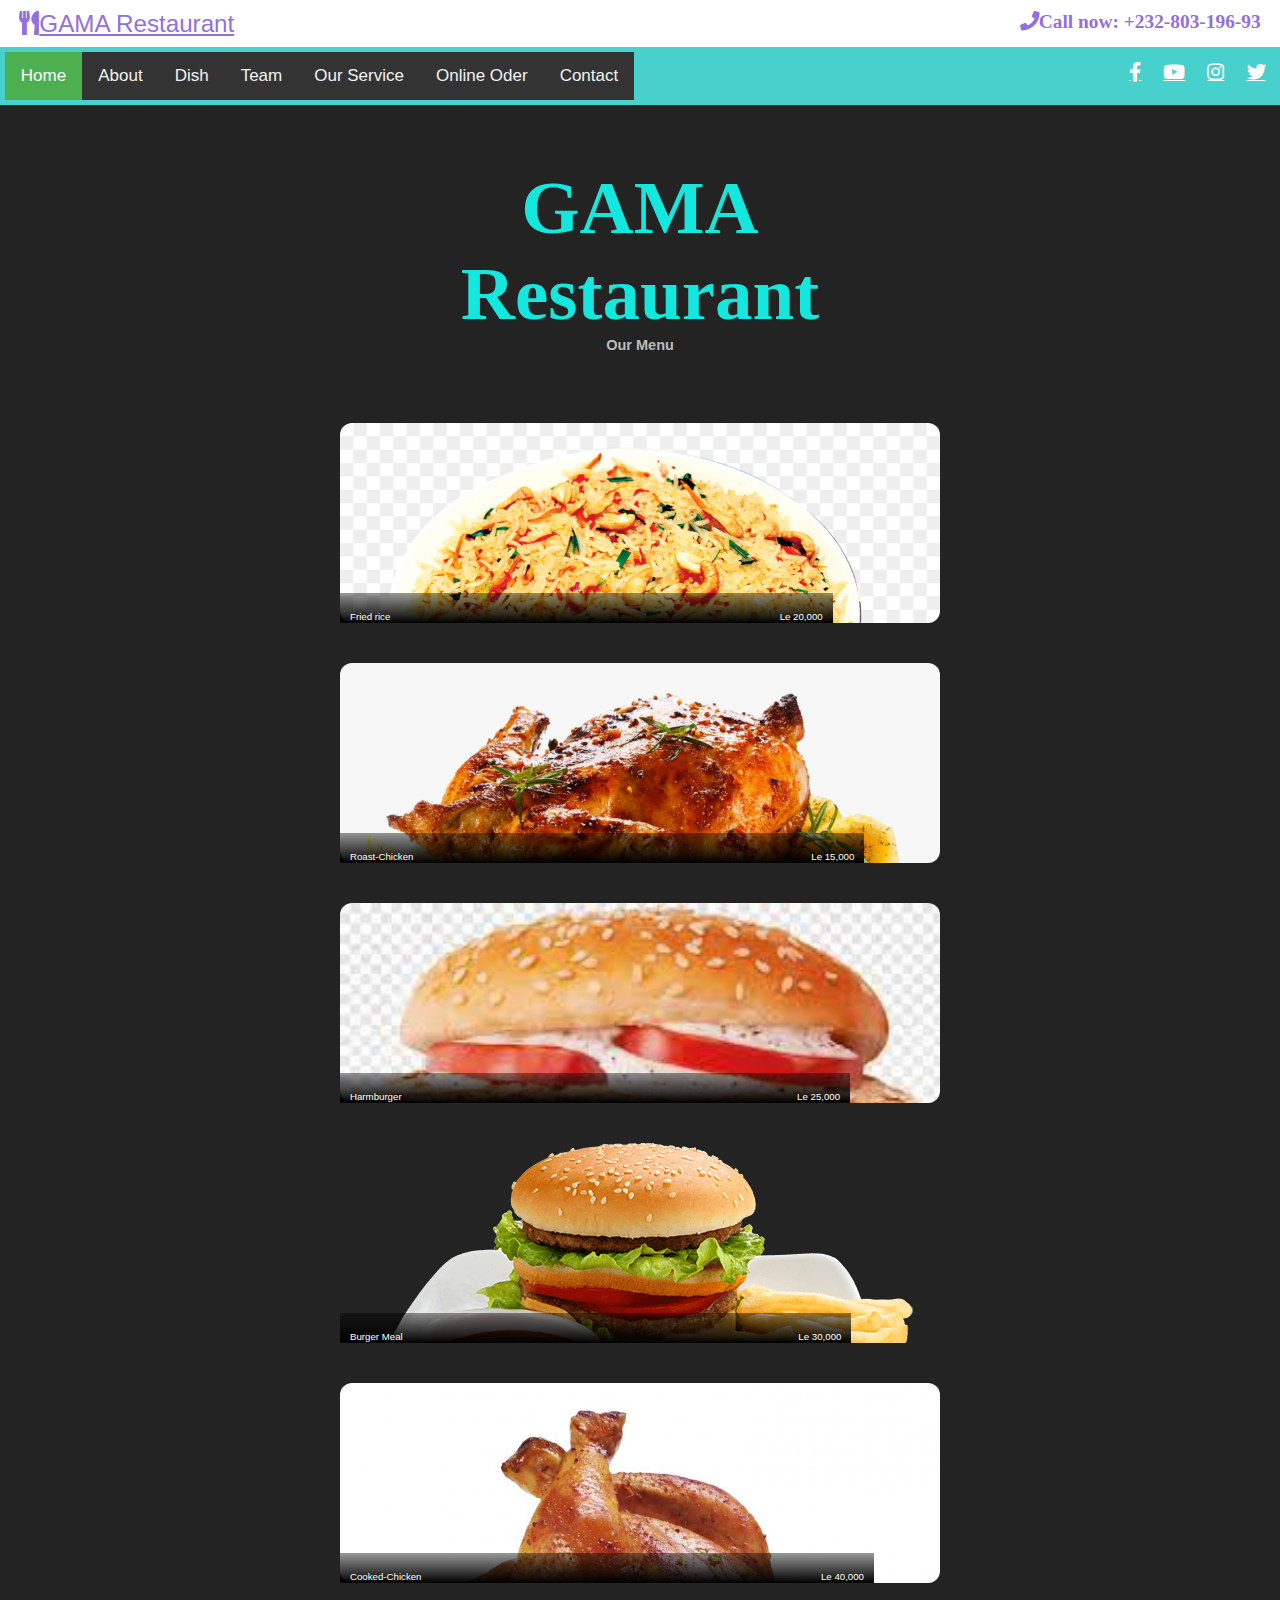
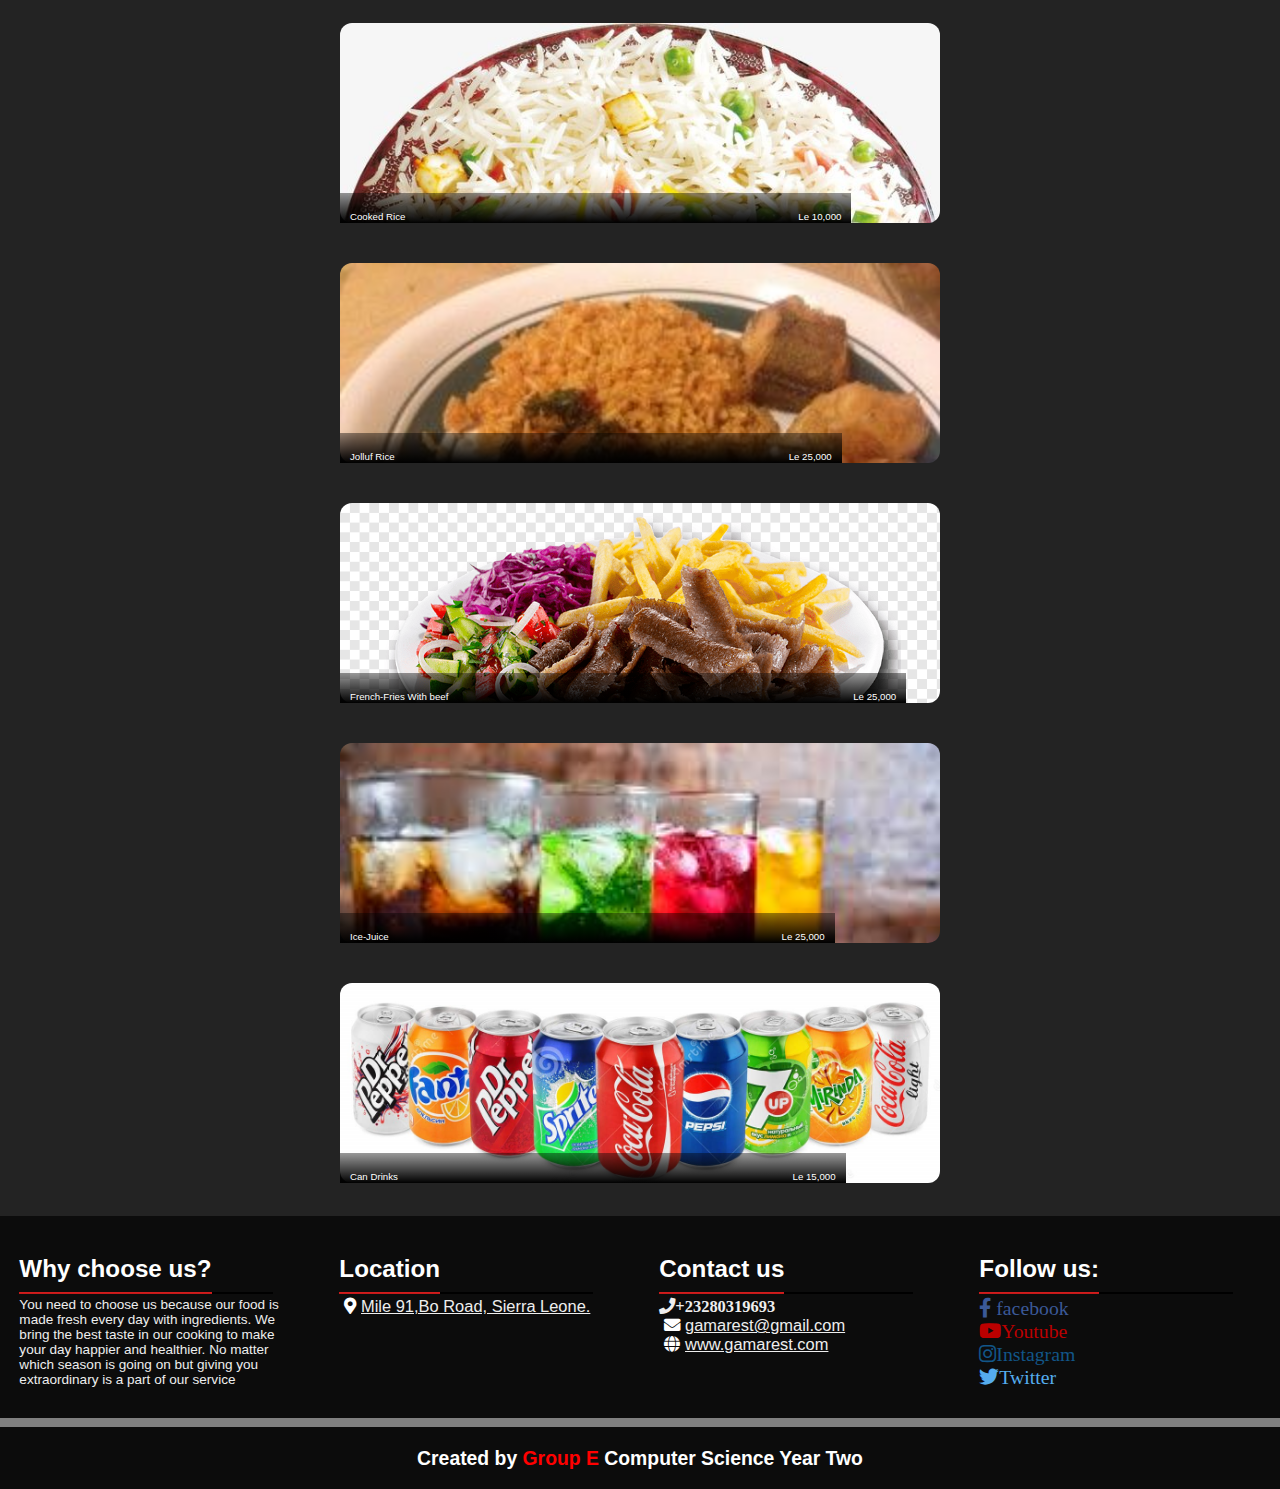
<file: Menu.html>
<!DOCTYPE html>
<html lang="en">
  <head>
    <script
      src="https://code.jquery.com/jquery-3.4.1.js"
      integrity="sha256-WpOohJOqMqqyKL9FccASB9O0KwACQJpFTUBLTYOVvVU="
      crossorigin="anonymous"></script>
      <link rel="stylesheet" href="https://cdnjs.cloudflare.com/ajax/libs/font-awesome/5.15.2/css/all.min.css">
    <link rel="stylesheet" href="CSS/GAMA.css">
    <title>GAMA Restaurant</title>
   
    </head>
    
    <body class="body">
     <!--Header Section Starts-->

    <header>

      <div class="header-1">
        <a href="#" class="logo"> <i class="fas fa-utensils"> </i>GAMA Restaurant</a>
        <h3 class="cell"><i class="fas fa-phone">Call now: +232-803-196-93</i></h3>
      </div>
      <div class="header-2">
        <div class="topnav" id="myTopnav">
          <a href="1 Home.html" class="active">Home</a>
          <a href="2 About.html">About</a>
          <a href="3 Dish.html">Dish</a>
          <a href="4 Team.html"> Team</a>
          <a href="5 Service.html">Our Service</a>
          <a href="6 Online  Oder.html">Online Oder</a>
          <a href="7 Contact.html">Contact</a>
          <a href="javascript:void(0);" class="icon" onclick="myFunction()">
            <i class="fa fa-bars"></i>
          </a>
        </div>
        
        <div class="share">
          <a href="https://www.facebook.com/vascodagamarestaurantkoeln" class="fab fa-facebook-f"></a>
          <a href="  https://www.youtube.com/" class="fab fa-youtube"></a>
          <a href="https://www.instagram.com/" class="fab fa-instagram"></a>
          <a href="https://twitter.com/?lang=en" class="fab fa-twitter"></a>
       

      </div>
      </div>
       </header>

  <!--Header Section Ends-->
        <section class="sec" >
          <h1 class="h1">GAMA Restaurant</h1>
        <h2 class="h2">Our Menu</h2>
        <div class="first">
          <p class="p">Fried rice <span class="price">Le 20,000</span><br />
          <big class="big"> Our fried rice is one of it kind; it's so tasty and has enough ingredient. Be confidient to buy it. </big></p>
        </div>
      
        <div class="second">
          <p class="p"> Roast-Chicken <span class="price">Le 15,000</span><br />
            <big class="big">Our Roast-Chicken is one of it kind; it's so tasty and has enough ingredient. Be confidient to buy it.</big></p></p>
        </div>
        
        <div class="three">
          <p class="p"> Harmburger <span class="price">Le 25,000</span><br />
            <big class="big">Our Harmburger is one of it kind; it's so tasty and has enough ingredient. Be confidient to buy it.</big></p></p>
        </div>

        <div class="four">
          <p class="p"> Burger Meal <span class="price">Le 30,000</span><br />
            <big class="big">Our Burger Meal is one of it kind; it's so tasty and has enough ingredient. Be confidient to buy it.</big></p></p>
        </div>

        <div class="five">
          <p class="p"> Cooked-Chicken <span class="price">Le 40,000</span><br />
            <big class="big">Our Cooked-Chicken is one of it kind; it's so tasty and has enough ingredient. Be confidient to buy it.</big></p></p>
        </div>

        <div class="six">
          <p class="p"> Cooked Rice <span class="price">Le 10,000</span><br />
            <big class="big">OurCooked Rice is one of it kind; it's so tasty and has enough ingredient. Be confidient to buy it.</big></p></p>
        </div>

        <div class="seven">
          <p class="p"> Jolluf Rice <span class="price">Le 25,000</span><br />
            <big class="big">Our Jolluf Rice is one of it kind; it's so tasty and has enough ingredient. Be confidient to buy it.</big></p></p>
        </div>
        <div class="eight">
          <p class="p"> French-Fries With beef <span class="price">Le 25,000</span><br />
            <big class="big">Our French-Fries With beef is one of it kind; it's so tasty and has enough ingredient. Be confidient to buy it.</big></p></p>
        </div>
        <div class="nine">
          <p class="p"> Ice-Juice <span class="price">Le 25,000</span><br />
            <big class="big">Our Ice-Juice is one of it kind; it's so tasty and has enough ingredient. Be confidient to buy it.</big></p></p>
        </div>
        <div class="ten">
          <p class="p"> Can Drinks <span class="price">Le 15,000</span><br />
            <big class="big">Our Can Drinks is one of it kind; it's so tasty and has enough ingredient. Be confidient to buy it.</big></p></p>
        </div>
        </section>
     <br> <br> <br>
 <!-- footer Section stars-->
 <section class="footer">
  <div class=" box-container">
      <div class="box">
          <h3 class="heading"><span>Why choose us?</span></h3>
          <p>  
            You need to choose us because our food is made fresh every day with ingredients. We bring the best taste in our cooking to make your day happier and healthier. No matter which season is going on but giving you extraordinary is a part of our service                      
           </p>

      </div>
      <div class="box">
          <h3 class="heading"><span>Location</span></h3>
           <a href="https://www.bing.com/maps?&ty=18&q=Mile%2091%2C%20Northern%2C%20Sierra%20Leone&satid=id.sid%3A3dba9591-8eae-2a3c-6e1b-9812ccb60556&vdpid=5749953597550886913&ppois=8.466670036315918_-12.216670036315918_Mile%2091%2C%20Northern%2C%20Sierra%20Leone_~&cp=8.46667~-12.21667&v=2&sV=1&FORM=MIRE&qpvt=mile+91+sierra+leone"> <p> <i class="fas fa-map-marker-alt"></i>Mile 91,Bo Road, Sierra Leone.</p></a>
          
      </div>
       
     
      <div class="box">
          <h3 class="heading"><span>Contact us</span></h3>
          <a href="+232319693"> <p class="fas fa-phone">+23280319693</p></a>
         <a href="https://accounts.google.com/signin/v2/identifier?service=mail&passive=true&rm=false&continue=https%3A%2F%2Fmail.google.com%2Fmail%2F%3Fshva%3D1&scc=1&ltmpl=default&ltmplcache=2&emr=1&osid=1&flowName=GlifWebSignIn&flowEntry=ServiceLogin"> <p><i class="fas fa-envelope"></i>gamarest@gmail.com</p></a>
         <a href=""> <p><i class="fas fa-globe"></i>www.gamarest.com</p></a>

      </div>

      <div class="box">
        <h3 class="heading"><span>Follow us:</span></h3>
        <a href="https://www.facebook.com/vascodagamarestaurantkoeln "><p style="color: #3B5998;"> <big><b  class="fab fa-facebook-f">   facebook</b></big></p></a>
        <a href="https://www.youtube.com/ "><p style="color:  #bb0000;"> <big><b class="fab fa-youtube">Youtube</b></big></p></a>
        <a href="https://www.instagram.com/ "><p style="color: #125688"> <big><b class="fab fa-instagram">Instagram</b></big></p></a>
        <a href=" https://twitter.com/?lang=en"><p style="color: #55ACEE"> <big><b class="fab fa-twitter">Twitter</b></big></p></a>
          
          
          
      </div>
  </div>
  <h1 class="credit">Created by <span>Group E</span> Computer Science Year Two</h1>

  

</section>

<!--footer Section Ends-->
 <script src="Js/main.JS"></script>
      <script>
        $('div').on('click', function() {
            $(this).toggleClass('show-description');
        });
      </script>
    
    </body>
   </html>
</file>
<file: CSS/GAMA.css>
/*Html Size*/
html{
    font-size: 60.5%;
    }


    /*Root Color for text*/
:root{
     color:red;
}

 
/*Font fanily*/
*{
    font-family: 'Open Sans', sans-serif;
     margin: 0; padding: 0;
     box-sizing: border-box;
     text-transform: none;
     outline: none;
     transition: all .2s cubic-bezier(.37, 1.14,.26, 1.24) ;
}

 

/*First header*/
header .header-1{
    display: flex;
    justify-content: space-between;
    width: 100%;
    background: white;
    padding: 1rem 2rem;
}

/*First header Logo icon*/
header .header-1 .logo{
    font-size: 2.5rem;
    color: mediumpurple;
} 

/*First header call icon*/
header .header-1 .cell{
     font-size: 2rem;
     color: mediumpurple;
}


/*Second header*/
header .header-2{
    display: flex;
    justify-content: space-between;
    width: 100%;
     background: mediumturquoise;
    padding: .5rem;
    
}
 
/*The social media icons*/
header .header-2 .share a{
    font-size: 2rem;
    margin: 1rem;
    color: white;

}
 
/*Heading*/
.heading{
    text-align: center;
    width: 90% ;
    margin: 0 auto;
    padding: 0 .5rem;
    box-shadow: 0 .2rem black;

}
.heading span{
    display: inline-block;
    font-size: 3.5rem;
    color: red;
    padding: 1rem 0;
    box-shadow: 0 .2rem rgb(209, 28, 28);

}

/*Menu Bar*/
 
  
.topnav {
    overflow: hidden;
    background-color: #333;
  }
  
  .topnav a {
    float: left;
    display: block;
    color: #f2f2f2;
    text-align: center;
    padding: 14px 16px;
    text-decoration: none;
    font-size: 17px;
  }
  
  .topnav a:hover {
    background-color: #ddd;
    color: black;
  }
  
  .topnav a.active {
    background-color: #4CAF50;
    color: white;
  }
  
  .topnav .icon {
    display: none;
  }
  
  @media screen and (max-width: 600px) {
    .topnav a:not(:first-child) {display: none;}
    .topnav a.icon {
      float: right;
      display: block;
    }
  }
  
  @media screen and (max-width: 600px) {
    .topnav.responsive {position: relative;}
    .topnav.responsive .icon {
      position: absolute;
      right: 0;
      top: 0;
    }
    .topnav.responsive a {
      float: none;
      display: block;
      text-align: left;
    }
  }
 
/*home*/
.home{
    display: flex;
    align-items: center;     
}

/*home content*/
.home .content{
    text-align: center;
    padding: 1rem;
}

/*home H1*/
.home .content h1{
    font-size: 6rem;
    color: rgb(33, 221, 212);
}

/*home h1 and span tag*/
.home .content h1 span{
    color: red;
}
.home .content p{
    font-size: 2rem;
    color: black;
    width: 69rem;
    padding: 1rem 0;
}
 
   /*Menu button on home page*/
 .btn{
    height: 5rem;
    width: 18rem;
    color: white;
    outline-offset: .8rem;
    font-size: 2rem;
    cursor: pointer;
    background: none;
    }
    button{
      width: 20%;
      font-size: 150%;
    }
    .btn :hover{
   outline-offset: .4rem;
   background: red;
   height: 4.5rem;
    }

/*media Queries*/
@media(max-width:768px){
     .home .content h1{
        font: size 5rem;
    }
    .home .content p{
        width: auto;
    }
     
     
}


@media(max-width:768px){
    html{
         font-size: 50%;   
    }
    header .header-1{
        flex-flow: column;

    }
    header .header-1 .logo{
        padding-bottom: 1rem;
    }

}

/* social media icons*/
.box a :hover{
       color: red;
       background: white;
       text-decoration: none;
     }
/*About*/
.about{
    min-height: 100vh;
}
.about .row{
    display: flex;
    align-items: center;
    justify-content: center;
    padding: 0 .2rem;
    overflow-x: hidden;
}
.about .row .image img{
    width: 100%;
    font-size: 30rem  ;
    filter: drop-shadow(.5rem .5rem .5rem black);

}

.about .row .content{
   padding: 1rem;     
}
.about .row .content h3{
    font-size: 3.5rem;
    color: red;      
}
.about .row .content p{
    font-size: 2rem;
    color: rgb(146, 148, 139);  
    padding: 1rem 0;    
}
.about .row .content .btn{
    color: red;
    border-color: red;
    outline-color: red;
}
.about .row .content .btn :hover{
    color: white;
}

.dish{
    min-height: 100vh;

}
.dish .controls{
    display: flex;
    align-items: center;
    justify-content: center;
    flex-wrap: wrap;
    padding: 2rem 0;
    list-style: none;
}
.dish .controls .buttons{
    margin: 1rem 2em;
    padding: 5rem 0;
    border-bottom: solid black;
    color:  #333;
    cursor: pointer;
    font-size: 2rem;
}
.dish .controls .buttons .button-active,
.dish .controls .buttons :hover{
color: red;
border-color: red;
}
.dish .image-container{
    display: flex;
    align-items: center;
    justify-content: center;
    flex-wrap: wrap;
    padding-bottom: 2rem;
}
.dish .image-container .image{
    width: 35rem;
    margin: 2rem;
    border: 1rem solid white;
    box-shadow: 0 .5rem .5rem black;

}
.dish .image-container .image img{
    height: 20rem;
    width: 100%;
    object-fit: cover;
}
.dish .image-container .image a{
    font-size: 2rem;
    color: black;
    padding: .5rem;
}
.dish .image-container .image a :hover{
    color: red;
    text-decoration: underline;
}


/*Our Team*/
 
.team .heading span{
    color: rgb(192, 44, 44);
}
 .team .box-container{
     display:flex ;
     align-items: center;
     justify-content: center;
     flex-wrap: wrap;
     padding: 2rem 0;
 }
 .team .box-container .box{
     height: 40rem;
     width: 28rem;
     margin: 2rem;
     border:  solid red;
     box-shadow: 0 .5rem 1rem black;
     position: relative;
  
 }
 .team .box-container .box img{
     height: 100%;
     width: 100%;
     object-fit: cover;
 }
 .team .box-container .box .info{
     position: absolute;
     bottom: -6rem; left: 0;
     width: 100%;
     background: white;
     border-top: .5rem solid red;
     text-align: center;
 }
 .team .box-container .box :hover .info{
     bottom: 0rem;

 }
 .team .box-container .box .info h3{
     font-size: 2rem;
     color: black;
     padding: .5rem 0;
 }
 .team .box-container .box .info span{
     font-size: 1.5rem;
     color: red;
}
 .team .box-container .box .info .share{
     margin-top: 1rem;
     border-top: 1rem solid black;
     padding: 1rem;
}
.team .box-container .box .info .share a{
    font-size: 2rem;
    margin: 1rem;
    color: red;
}
.team .box-container .box .info .share a :hover{
    color: rgb(8, 8, 8);

}
/*Ourservice*/
.service .box-container{
    display: flex;
    align-items: center;
    justify-content: center;
    flex-wrap: wrap;
    padding: 2rem 0;

}
.service .box-container .box{
    height: 20rem;
    flex: 1 1 43rem;
    margin: 1rem;
    box-shadow: black;
    border-radius: 1rem;
    overflow: hidden;
    position: relative;

}
.service .box-container .box img{
    height: 100%;
    width: 100%;
    object-fit: cover;
}
.service .box-container .box .info{
    position: absolute;
    top: 50%;left: 5%;
    transform: translateY(-50%);

}
.service .box-container .box .info h3{
    font-size: 3rem;
    color : green;
}
.service .box-container .box .info p{
    font-size: 2rem;
    color: black;
}
.service .icon-container{
    display: flex;
    align-items: center;
    justify-content: center;
    flex-wrap: wrap;
    padding-bottom: 3rem;
}
.service .icon-container .icon{
    margin: 2rem;
    width: 29rem;
    text-align: center;
}
.service .icon-container .icon i{
    font-size: 4rem;
    color: red;
}
.service .icon-container .icon h3{
    font-size: 2rem;
    color: black;
    padding: 1rem 0;

}
.service .icon-container .icon p{
    font-size: 1.5rem;
    color: rgb(56, 54, 54);
   

}
.newsletter{
    padding: 2rem 1rem;
    background: linear-gradient(rgb(155, 141, 141), );
    text-align: center;

}
.newsletter h1{
    font-size: 4rem;
    color:black;
}
.newsletter p{
    font-size: 4rem;
    color: red;
}
.newsletter form{
     margin: 1rem auto;
     padding:.5rem 1rem;
     max-width: 60rem;
     border-radius: 5rem;
     box-shadow: 0 .3rem .5rem black;
     display: flex;
     align-items: center;
     background: white;

}
.newsletter form input[type="email"]{
    height: 4rem;
    padding: 0 1rem;
    width: 100%;
    font-size: 1.7rem;
    background: none;
    border: none;
    color: black;
}
.newsletter form input[type="submit"]{
    height: 3.8rem;
    width: 17rem;
    font-size: 1.7rem;
    background: red;
     border: none;
     outline: none;
     color: rosybrown;
     cursor: pointer;
}
.newsletter form input[type="submit"] :hover{
    color: red;
    letter-spacing: .1rem;
    opacity: .8;
}


/* footer*/
 .footer{
     background: rgb(12, 12, 12);
 }
 .footer .box-container{
     display: flex;
     justify-content: center;
     flex-wrap: wrap;
 }
 .footer .box-container .box{
     flex: 1 1 23rem;
     margin: 2rem;
 }
 .footer .box-container .box .heading{
     margin: 0; padding: 0;
     box-sizing: 0 .2rem .50rem black;
     margin-bottom: .5rem;
     text-align: left;
 }
 .footer .box-container .box .heading span{
     font-size: 2.5rem;
     color: white;
 }
 .footer .box-container{
     font-size: 1.7rem;
     color: #eee;
     padding: 1rem 0;
 }
 .footer .box-container .box:first-child p{
     font-size: 1.4rem;
 }
 .footer .box-container .box p i{
     padding: 0 .5rem;
     color:#fff
 }
 .footer .box-container .box a{
     font-size: 1.7rem;
     padding: 5rem 0;
     color: #eee;
 }
 .footer .box-container .box a :hover{
     text-decoration: underline;
 }
 .footer .credit{
     font-size: 2rem;
     text-align: center;
     padding: 2rem 1rem;
     color: #fff;
     border-top: 1rem solid grey;
 }
 .footer .credit span{
     color: red;
 }


 
   /*online oder*/
  #output {
    background-color: #c5edf3;
    color: #463c39;
    font-size: 17px;
    padding: 30px 30px;
    width: 40%;
    border: 2px solid #0cd4db;
    font-family: sans-serif;
    line-height: 1.8;
}
#newPublish {
    background-color: #c5edf3;
    color: #463c39;
    font-size: 17px;
    padding: 30px 30px;
    width: 40%;
    border: 2px solid #009688;
    font-family: sans-serif;
    line-height: 1.8;
}
 
#details_info {
    background-color: #f7f7f7;
    color: #463c39;
    font-size: 17px;
    padding: 30px 30px;
    width: 40%;
    border: 1px solid #cccccc;
    font-family: sans-serif;
    line-height: 1.8;
    margin-left: 90px;
}
.box3 {
    margin-top: 80px;
    margin-left: 150px;
    margin-right: 150px;
    margin-bottom: 60px;
    padding: 40px 50px;
    background-color: gainsboro;
}
.box11 {
    margin-top: 80px;
    margin-left: 250px;
    margin-right: 250px;
    margin-bottom: 60px;
    padding: 40px 50px;
    background-color: gainsboro;
    line-height: 2.5;
}
.web_design_box {
    margin-top: 30px;
    margin-left: 350px;
    margin-right: 350px;
    margin-bottom: 60px;
    padding: 40px 50px;
    background-color: #d9edf7;
    box-shadow: 3px 5px 10px #318f86;
}
.hotel_reserve_box {
    margin-top: 30px;
    margin-left: 350px;
    margin-right: 350px;
    margin-bottom: 60px;
    padding: 40px 50px;
    background-color: #c6badc;
    box-shadow: 3px 5px 10px #7527b0;
}
.online_food_delivery_box {
    margin-top: 50px;
    margin-left: 350px;
    margin-right: 350px;
    margin-bottom: 60px;
    padding: 20px 40px;
    box-shadow: 3px 5px 10px #0ad0e2;
}
.result_box {
    margin-top: 15%;
    margin-left: 350px;
    margin-right: 350px;
    margin-bottom: 60px;
    padding: 20px 40px;
    background-color: #d4c0b9;
    box-shadow: 3px 5px 10px #8BC34A;
}
.result_box_text {
    color: #232222;
    font-size: 20px;
    text-align: center;
    padding-top:10px;
}
.result_box_text span {
    color: #1ceef5;
    font-size: 26px;
    text-align: center;
}

.Order{
     
    
    
    background-size: cover;
    background-position: center;
    position: relative;
}  

 /*Contact*/ 
  /* Style inputs */
  input[type=text], select, textarea {
    width: 100%;
    padding: 12px;
    border: 1px solid #ccc;
    margin-top: 6px;
    margin-bottom: 16px;
    resize: vertical;
  }
  
  input[type=submit] {
    background-color: #4CAF50;
    color: white;
    padding: 12px 20px;
    border: none;
    cursor: pointer;
  }
  
  input[type=submit]:hover {
    background-color: #45a049;
  }
  
  /* Style the container/contact section */
  .container1 {
    border-radius: 5px;
    background-color: #f2f2f2;
    padding: 10px;
  }
  
  /* Create two columns that float next to eachother */
  .column {
    float: left;
    width: 50%;
    margin-top: 6px;
    padding: 20px;
  }
  
  /* Clear floats after the columns */
  .row:after {
    content: "";
    display: table;
    clear: both;
  }
  
  /* Responsive layout - when the screen is less than 600px wide, make the two columns stack on top of each other instead of next to each other */
  @media screen and (max-width: 600px) {
    .column, input[type=submit] {
      width: 100%;
      margin-top: 0;
    }
  }


/*Slideshow*/
* {box-sizing: border-box;}
body {font-family: Verdana, sans-serif;}
.mySlides {display: flex;}
img {
    vertical-align: middle;
}

/* Slideshow container */
.slideshow-container {
  max-width: 1000px;
  position: relative;
  margin: auto;
}

/* Caption text */
.text {
  color:red;
  font-size: 15px;
  padding: 8px 12px;
 
  bottom: 8px;
  width: 100%;
  text-align: center;
}

/* Number text (1/3 etc) */
.numbertext {
  color: #f2f2f2;
  font-size: 12px;
  padding: 8px 12px;
  position: absolute;
  top: 0;
}

/* The dots/bullets/indicators */
.dot {
  height: 15px;
  width: 15px;
  margin: 0 2px;
  background-color: #bbb;
  border-radius: 50%;
  display: inline-block;
  transition: background-color 0.6s ease;
}

.active {
  background-color: #717171;
}

/* Fading animation */
.fade {
  -webkit-animation-name: fade;
  -webkit-animation-duration: 1.5s;
  animation-name: fade;
  animation-duration: 1.5s;
}

@-webkit-keyframes fade {
  from {opacity: .4} 
  to {opacity: 1}
}

@keyframes fade {
  from {opacity: .4} 
  to {opacity: 1}
}

/* On smaller screens, decrease text size */
@media only screen and (max-width: 300px) {
  .text {font-size: 11px}
}

 /*Menu Style*/
 .h1 {
    font-family: 'Londrina Shadow', cursive;
    text-align: center;
    font-size: 75px;
    color: #14e7dd;
    margin: 60px 0 0 0;
  }
  .h2 {
    text-align: center;
    color: #bbbbbb;
    margin: 0px 0 70px 0;
  }
  
  /* Main Body */
  .body{
    background: #232323;
  }
  .sec {
    font-family: helvetica, sans-serif;
    margin: 0 auto;
    max-width: 600px;
    background: #232323;
  }
  .first {
    height: 200px;
    background-size: cover;
    position: relative;
    margin: 40px 0 0 0;
    border-radius: 12px;
  }
  .second {
    height: 200px;
    background-size: cover;
    position: relative;
    margin: 40px 0 0 0;
    border-radius: 12px;
  }
  .three{
    height: 200px;
    background-size: cover;
    position: relative;
    margin: 40px 0 0 0;
    border-radius: 12px;
  }
  .four{
    height: 200px;
    background-size: cover;
    position: relative;
    margin: 40px 0 0 0;
    border-radius: 12px;
  }
  .five{
    height: 200px;
    background-size: cover;
    position: relative;
    margin: 40px 0 0 0;
    border-radius: 12px;
  }
  
  .six{
    height: 200px;
    background-size: cover;
    position: relative;
    margin: 40px 0 0 0;
    border-radius: 12px;
  }
  .seven{
    height: 200px;
    background-size: cover;
    position: relative;
    margin: 40px 0 0 0;
    border-radius: 12px;
  }
  .eight{
    height: 200px;
    background-size: cover;
    position: relative;
    margin: 40px 0 0 0;
    border-radius: 12px;
  }
  .nine{
    height: 200px;
    background-size: cover;
    position: relative;
    margin: 40px 0 0 0;
    border-radius: 12px;
  }
  .ten{
    height: 200px;
    background-size: cover;
    position: relative;
    margin: 40px 0 0 0;
    border-radius: 12px;
  }
  .p {
    color: rgba(255,255,255,1);
    background: black;
    background: linear-gradient(bottom, rgba(0,0,0,1), rgba(0,0,0,.4));
    background: -webkit-linear-gradient(bottom, rgba(0,0,0,1), rgba(0,0,0,.4));
    background: -moz-linear-gradient(bottom, rgba(0,0,0,1), rgba(0,0,0,.4));
    padding: 10px;
    line-height: 28px;
    text-align: justify;
    position: absolute;
    bottom: 0;
    margin: 0;
    height: 30px;
    transition: height .5s;
    -webkit-transition: height .5s;
    -moz-transition: height .5s;
  }
  
  .big {
    opacity: 0;
  }
  
  .show-description .p {
    height: 150px;
  }
  
  .show-description .big {
    opacity: 1;
  }
  
  /* Classes & IDs */
  
  .first{
    background-image: url("../Images/fried-rice.jpg");
  }
  .second{
    background-image: url("../Images/roast-chicken.png");
  }
  .three{
    background-image: url("../Images/Grill\ Burger1.jpg");
  }
  .four{
    background-image: url("../Images/burger-meal-cutout.png");
  }
  .five{
    background-image: url("../Images/cooked-chicken.jpg");
  }
  .six{
    background-image: url("../Images/Cooked\ Rice.jpg");
  }
  .seven{
    background-image: url("../Images/Jolluf\ rice.jpg");
  }
  .eight{
    background-image: url("../Images/french-fries\ \ beef.png");
  }
  .nine{
    background-image: url("../Images/Ice-Juice.jpg");
  }
  .ten{
    background-image: url("../Images/Can\ Drinks.jpg");
  }
  .price {
    float: right;
  }
  
  /* Media Queries */
  
  @media (max-width: 500px) {
    .h1 {
      font-size: 50px;
      margin-top: 20px;
      line-height: 40px;
    }
    .h2 {
      font-size: 20px;
      margin: 20px 0 30px 0;
    }
    .first {
      margin: 20px 12px 0 12px;
    }
    .second {
      margin: 20px 12px 0 12px;
    }
    .three {
      margin: 20px 12px 0 12px;
    }
    .four{
      margin: 20px 12px 0 12px;
    }
    .five{
      margin: 20px 12px 0 12px;
    }
    .six{
      margin: 20px 12px 0 12px;
    }

    .seven{
      margin: 20px 12px 0 12px;
    }
    .eight{
      margin: 20px 12px 0 12px;
    }
    .nine{
      margin: 20px 12px 0 12px;
    }
    .ten{
      margin: 20px 12px 0 12px;
    }
    .p {
      font-size: 20px;
      line-height: 24px;
    }
    .big {
      font-size: 16px;
    }
  }
</file>
